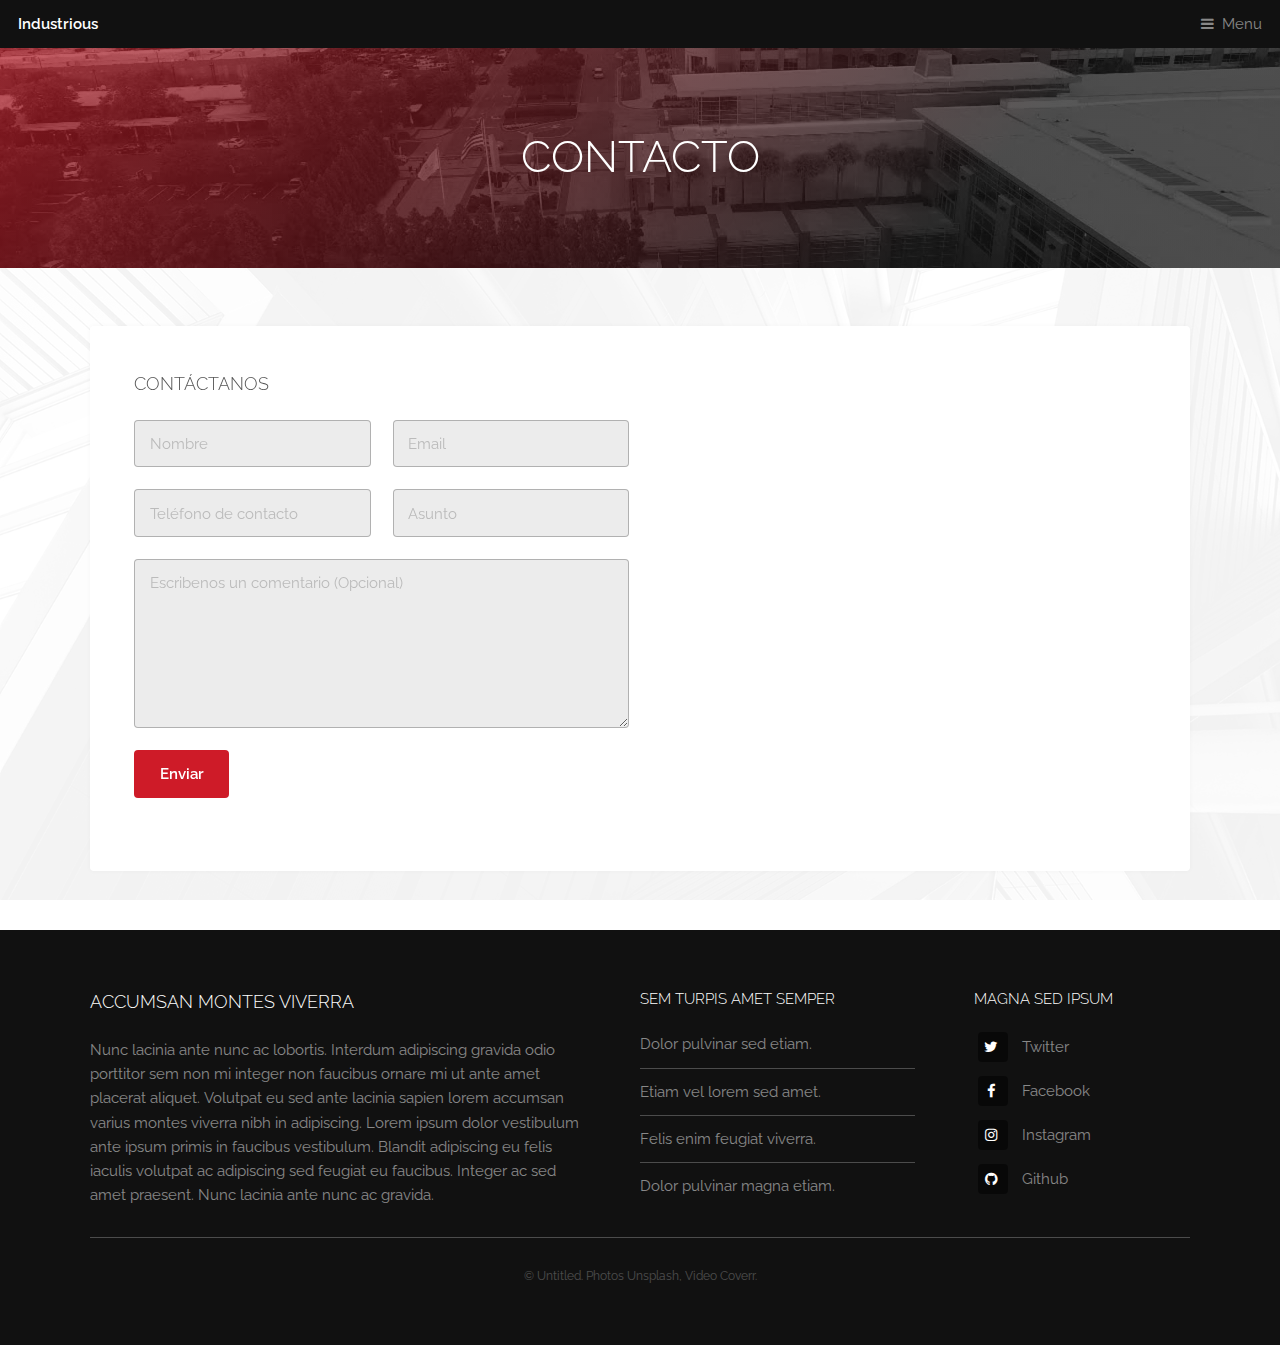
<file: elements.html>
<!DOCTYPE HTML>
<!--
	Industrious by TEMPLATED
	templated.co @templatedco
	Released for free under the Creative Commons Attribution 3.0 license (templated.co/license)
-->
<html>
	<head>
		<title>Elements - Industrious by TEMPLATED</title>
		<meta charset="utf-8" />
		<meta name="viewport" content="width=device-width, initial-scale=1, user-scalable=no" />
		<meta name="description" content="" />
		<meta name="keywords" content="" />
		<link rel="stylesheet" href="assets/css/main.css" />
	</head>
	<body class="is-preload">

		<!-- Header -->
			<header id="header">
				<a class="logo" href="index.html">Industrious</a>
				<nav>
					<a href="#menu">Menu</a>
				</nav>
			</header>

		<!-- Nav -->
			<nav id="menu">
				<ul class="links">
					<li><a href="index.html">Home</a></li>
					<li><a href="elements.html">Elements</a></li>
					<li><a href="generic.html">Generic</a></li>
				</ul>
			</nav>

		<!-- Heading -->
			<div id="heading" >
				<h1>Contacto</h1>
			</div>

		<!-- Main -->
			<section id="main" class="wrapper">
				<div class="inner">
					<div class="content">

					<!-- Elements -->
						<div class="row">
							<div class="col-6 col-12-medium">

							
								
								
									
							<div class="col-6 col-12-medium">

								

								<!-- Form -->
									<h3>Contáctanos</h3>
									<form method="post" action="#">
										<div class="row gtr-uniform">
											<div class="col-6 col-12-xsmall">
												<input type="text" name="name" id="name" value="" placeholder="Nombre" />
											</div>
											<div class="col-6 col-12-xsmall">
												<input type="email" name="email" id="email" value="" placeholder="Email" />
											</div>

											<div class="col-6 col-12-xsmall">
												<input type="tel" name="tel" id="phone" value="" placeholder="Teléfono de contacto" />
											</div>

											<div class="col-6 col-12-xsmall">
												<input type="text" name="asunto" id="Asunto" value="" placeholder="Asunto" />
											</div>
											
										
											<!-- Break -->
											<div class="col-12">
												<textarea name="textarea" id="textarea" placeholder="Escribenos un comentario (Opcional)" rows="6"></textarea>
											</div>
											<!-- Break -->
											<div class="col-12">
												<ul class="actions">
													<li><input type="submit" value="Enviar" class="primary" /></li>
												</ul>
											</div>
										</div>
									</form>

							
							</div>
						</div>
					</div>
				</div>
			</section>

		<!-- Footer -->
			<footer id="footer">
				<div class="inner">
					<div class="content">
						<section>
							<h3>Accumsan montes viverra</h3>
							<p>Nunc lacinia ante nunc ac lobortis. Interdum adipiscing gravida odio porttitor sem non mi integer non faucibus ornare mi ut ante amet placerat aliquet. Volutpat eu sed ante lacinia sapien lorem accumsan varius montes viverra nibh in adipiscing. Lorem ipsum dolor vestibulum ante ipsum primis in faucibus vestibulum. Blandit adipiscing eu felis iaculis volutpat ac adipiscing sed feugiat eu faucibus. Integer ac sed amet praesent. Nunc lacinia ante nunc ac gravida.</p>
						</section>
						<section>
							<h4>Sem turpis amet semper</h4>
							<ul class="alt">
								<li><a href="#">Dolor pulvinar sed etiam.</a></li>
								<li><a href="#">Etiam vel lorem sed amet.</a></li>
								<li><a href="#">Felis enim feugiat viverra.</a></li>
								<li><a href="#">Dolor pulvinar magna etiam.</a></li>
							</ul>
						</section>
						<section>
							<h4>Magna sed ipsum</h4>
							<ul class="plain">
								<li><a href="#"><i class="icon fa-twitter">&nbsp;</i>Twitter</a></li>
								<li><a href="#"><i class="icon fa-facebook">&nbsp;</i>Facebook</a></li>
								<li><a href="#"><i class="icon fa-instagram">&nbsp;</i>Instagram</a></li>
								<li><a href="#"><i class="icon fa-github">&nbsp;</i>Github</a></li>
							</ul>
						</section>
					</div>
					<div class="copyright">
						&copy; Untitled. Photos <a href="https://unsplash.co">Unsplash</a>, Video <a href="https://coverr.co">Coverr</a>.
					</div>
				</div>
			</footer>

		<!-- Scripts -->
			<script src="assets/js/jquery.min.js"></script>
			<script src="assets/js/browser.min.js"></script>
			<script src="assets/js/breakpoints.min.js"></script>
			<script src="assets/js/util.js"></script>
			<script src="assets/js/main.js"></script>

	</body>
</html>
</file>
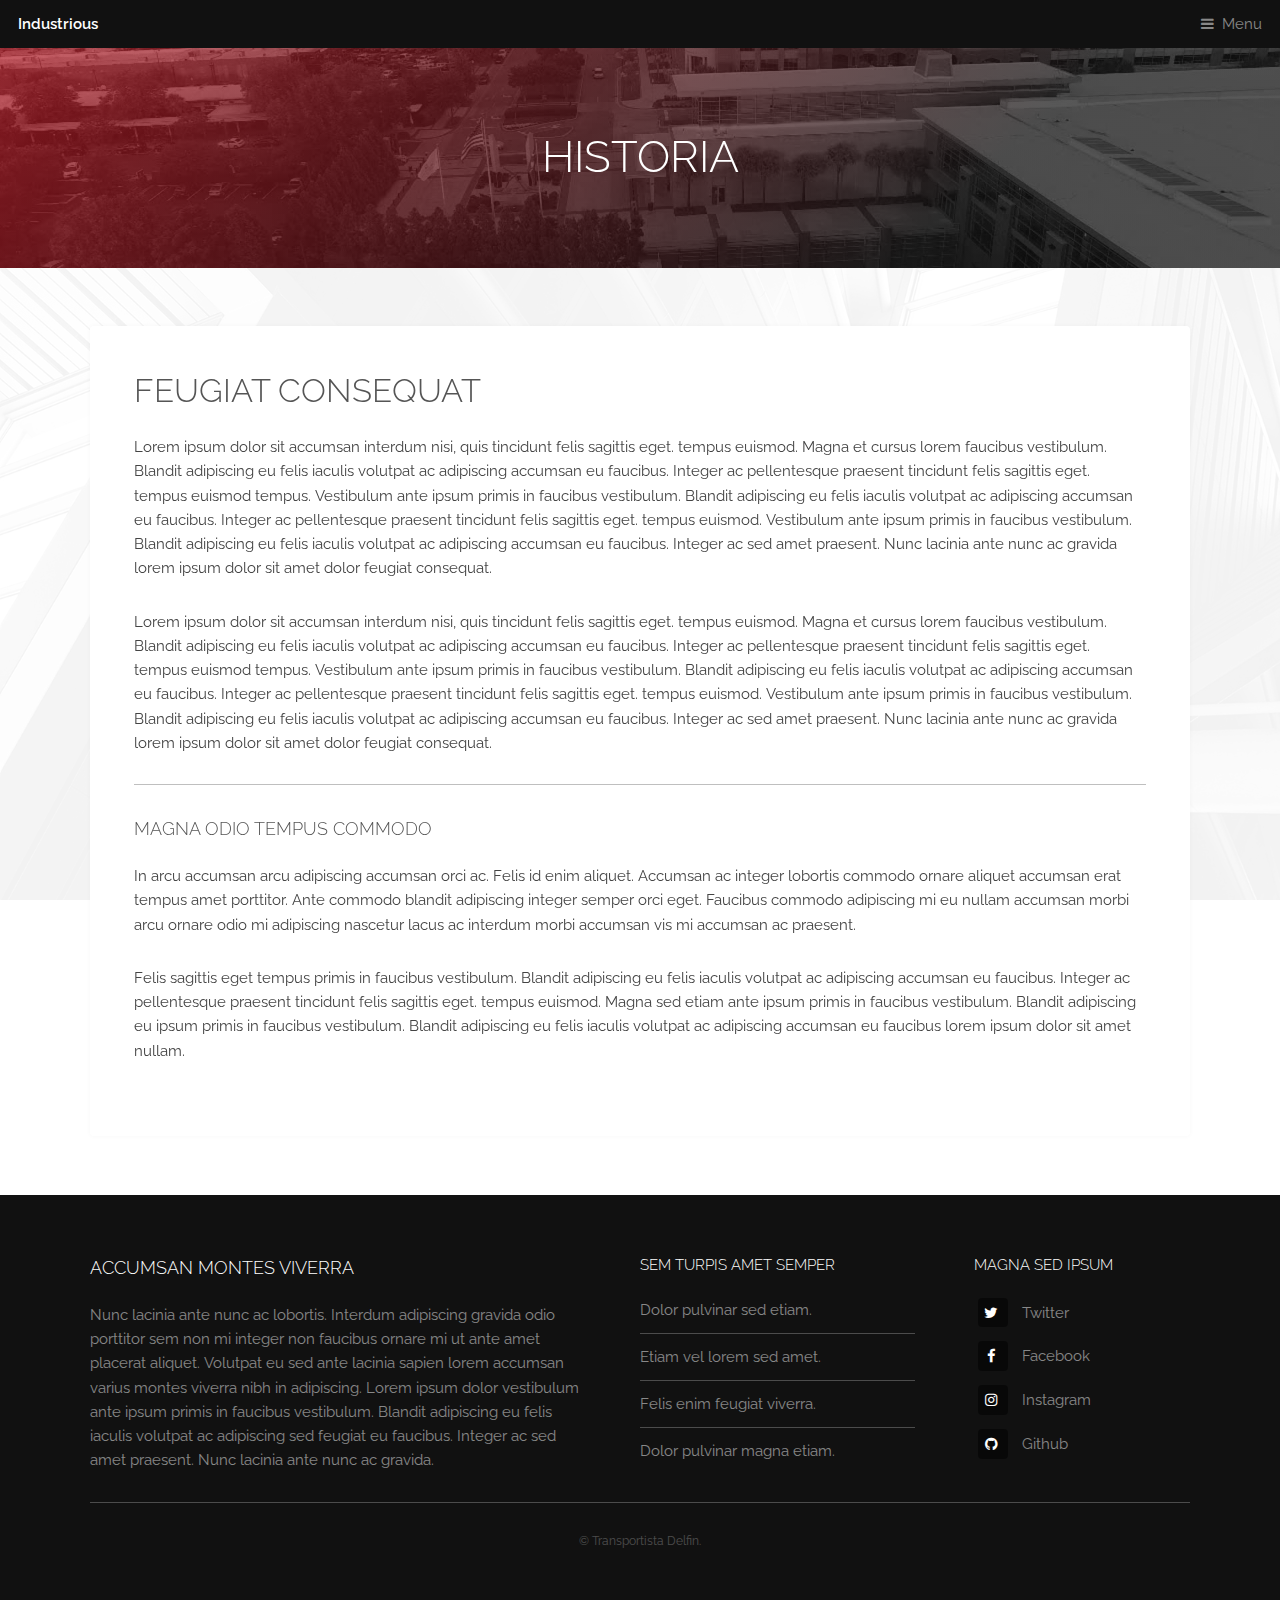
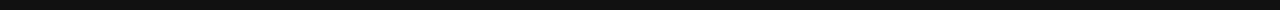
<file: generic.html>
<!DOCTYPE HTML>
<!--
	Industrious by TEMPLATED
	templated.co @templatedco
	Released for free under the Creative Commons Attribution 3.0 license (templated.co/license)
-->
<html>
	<head>
		<title>HISTORIA</title>
		<meta charset="utf-8" />
		<meta name="viewport" content="width=device-width, initial-scale=1, user-scalable=no" />
		<meta name="description" content="" />
		<meta name="keywords" content="" />
		<link rel="stylesheet" href="assets/css/main.css" />
	</head>
	<body class="is-preload">

		<!-- Header -->
			<header id="header">
				<a class="logo" href="index.html">Industrious</a>
				<nav>
					<a href="#menu">Menu</a>
				</nav>
			</header>

		<!-- Nav -->
			<nav id="menu">
				<ul class="links">
					<li><a href="index.html">Home</a></li>
					<li><a href="elements.html">Elements</a></li>
					<li><a href="generic.html">Generic</a></li>
				</ul>
			</nav>

		<!-- Heading -->
			<div id="heading" >
				<h1>HISTORIA</h1>
			</div>

		<!-- Main -->
			<section id="main" class="wrapper">
				<div class="inner">
					<div class="content">
						<header>
							<h2>Feugiat consequat</h2>
						</header>
						<p>Lorem ipsum dolor sit accumsan interdum nisi, quis tincidunt felis sagittis eget. tempus euismod. Magna et cursus lorem faucibus vestibulum. Blandit adipiscing eu felis iaculis volutpat ac adipiscing accumsan eu faucibus. Integer ac pellentesque praesent tincidunt felis sagittis eget. tempus euismod tempus. Vestibulum ante ipsum primis in faucibus vestibulum. Blandit adipiscing eu felis iaculis volutpat ac adipiscing accumsan eu faucibus. Integer ac pellentesque praesent tincidunt felis sagittis eget. tempus euismod. Vestibulum ante ipsum primis in faucibus vestibulum. Blandit adipiscing eu felis iaculis volutpat ac adipiscing accumsan eu faucibus. Integer ac sed amet praesent. Nunc lacinia ante nunc ac gravida lorem ipsum dolor sit amet dolor feugiat consequat. </p>
						<p>Lorem ipsum dolor sit accumsan interdum nisi, quis tincidunt felis sagittis eget. tempus euismod. Magna et cursus lorem faucibus vestibulum. Blandit adipiscing eu felis iaculis volutpat ac adipiscing accumsan eu faucibus. Integer ac pellentesque praesent tincidunt felis sagittis eget. tempus euismod tempus. Vestibulum ante ipsum primis in faucibus vestibulum. Blandit adipiscing eu felis iaculis volutpat ac adipiscing accumsan eu faucibus. Integer ac pellentesque praesent tincidunt felis sagittis eget. tempus euismod. Vestibulum ante ipsum primis in faucibus vestibulum. Blandit adipiscing eu felis iaculis volutpat ac adipiscing accumsan eu faucibus. Integer ac sed amet praesent. Nunc lacinia ante nunc ac gravida lorem ipsum dolor sit amet dolor feugiat consequat. </p>
						<hr />
						<h3>Magna odio tempus commodo</h3>
						<p>In arcu accumsan arcu adipiscing accumsan orci ac. Felis id enim aliquet. Accumsan ac integer lobortis commodo ornare aliquet accumsan erat tempus amet porttitor. Ante commodo blandit adipiscing integer semper orci eget. Faucibus commodo adipiscing mi eu nullam accumsan morbi arcu ornare odio mi adipiscing nascetur lacus ac interdum morbi accumsan vis mi accumsan ac praesent.</p>
						<p>Felis sagittis eget tempus primis in faucibus vestibulum. Blandit adipiscing eu felis iaculis volutpat ac adipiscing accumsan eu faucibus. Integer ac pellentesque praesent tincidunt felis sagittis eget. tempus euismod. Magna sed etiam ante ipsum primis in faucibus vestibulum. Blandit adipiscing eu ipsum primis in faucibus vestibulum. Blandit adipiscing eu felis iaculis volutpat ac adipiscing accumsan eu faucibus lorem ipsum dolor sit amet nullam.</p>
					</div>
				</div>
			</section>

		<!-- Footer -->
			<footer id="footer">
				<div class="inner">
					<div class="content">
						<section>
							<h3>Accumsan montes viverra</h3>
							<p>Nunc lacinia ante nunc ac lobortis. Interdum adipiscing gravida odio porttitor sem non mi integer non faucibus ornare mi ut ante amet placerat aliquet. Volutpat eu sed ante lacinia sapien lorem accumsan varius montes viverra nibh in adipiscing. Lorem ipsum dolor vestibulum ante ipsum primis in faucibus vestibulum. Blandit adipiscing eu felis iaculis volutpat ac adipiscing sed feugiat eu faucibus. Integer ac sed amet praesent. Nunc lacinia ante nunc ac gravida.</p>
						</section>
						<section>
							<h4>Sem turpis amet semper</h4>
							<ul class="alt">
								<li><a href="#">Dolor pulvinar sed etiam.</a></li>
								<li><a href="#">Etiam vel lorem sed amet.</a></li>
								<li><a href="#">Felis enim feugiat viverra.</a></li>
								<li><a href="#">Dolor pulvinar magna etiam.</a></li>
							</ul>
						</section>
						<section>
							<h4>Magna sed ipsum</h4>
							<ul class="plain">
								<li><a href="#"><i class="icon fa-twitter">&nbsp;</i>Twitter</a></li>
								<li><a href="#"><i class="icon fa-facebook">&nbsp;</i>Facebook</a></li>
								<li><a href="#"><i class="icon fa-instagram">&nbsp;</i>Instagram</a></li>
								<li><a href="#"><i class="icon fa-github">&nbsp;</i>Github</a></li>
							</ul>
						</section>
					</div>
					<div class="copyright">
						&copy; Transportista Delfin</a>.
					</div>
				</div>
			</footer>

		<!-- Scripts -->
			<script src="assets/js/jquery.min.js"></script>
			<script src="assets/js/browser.min.js"></script>
			<script src="assets/js/breakpoints.min.js"></script>
			<script src="assets/js/util.js"></script>
			<script src="assets/js/main.js"></script>

	</body>
</html>
</file>
<file: assets/css/main.css>
@import url(font-awesome.min.css);
@import url("https://fonts.googleapis.com/css?family=Raleway:200,300,400,500,600");
/*
	Industrious by TEMPLATED
	templated.co @templatedco
	Released for free under the Creative Commons Attribution 3.0 license (templated.co/license)
*/
/* Basic */
@-ms-viewport {
  width: device-width; }
body {
  -ms-overflow-style: scrollbar; }

@media screen and (max-width: 480px) {
  html, body {
    min-width: 320px; } }
html {
  box-sizing: border-box; }

*, *:before, *:after {
  box-sizing: inherit; }
  * {
    box-sizing: border-box;
  }
  
  @-webkit-keyframes ticker {
    0% {
      -webkit-transform: translate3d(0, 0, 0);
      transform: translate3d(0, 0, 0);
      visibility: visible;
    }
    100% {
      -webkit-transform: translate3d(-100%, 0, 0);
      transform: translate3d(-100%, 0, 0);
    }
  }
  @keyframes ticker {
    0% {
      -webkit-transform: translate3d(0, 0, 0);
      transform: translate3d(0, 0, 0);
      visibility: visible;
    }
    100% {
      -webkit-transform: translate3d(-100%, 0, 0);
      transform: translate3d(-100%, 0, 0);
    }
  }
  .ticker-wrap {
    position: sticky;
    bottom: 0;
    width: 100%;
    overflow: hidden;
    height: 4rem;
    background-color: rgba(0, 0, 0, 0.9);
    padding-left: 100%;
    box-sizing: content-box;
  }
  .ticker-wrap .ticker {
    display: inline-block;
    height: 4rem;
    line-height: 4rem;
    white-space: nowrap;
    padding-right: 100%;
    box-sizing: content-box;
    -webkit-animation-iteration-count: infinite;
    animation-iteration-count: infinite;
    -webkit-animation-timing-function: linear;
    animation-timing-function: linear;
    -webkit-animation-name: ticker;
    animation-name: ticker;
    -webkit-animation-duration: 30s;
    animation-duration: 30s;
  }
  .ticker-wrap .ticker__item {
    display: inline-block;
    padding: 0 2rem;
    font-size: 1rem;
    color: white;
  }
 
  
 
  
body {
  background: #ffffff; }
  body.is-preload *, body.is-preload *:before, body.is-preload *:after {
    -moz-animation: none !important;
    -webkit-animation: none !important;
    -ms-animation: none !important;
    animation: none !important;
    -moz-transition: none !important;
    -webkit-transition: none !important;
    -ms-transition: none !important;
    transition: none !important; }

html, body, div, span, applet, object,
iframe, h1, h2, h3, h4, h5, h6, p, blockquote,
pre, a, abbr, acronym, address, big, cite,
code, del, dfn, em, img, ins, kbd, q, s, samp,
small, strike, strong, sub, sup, tt, var, b,
u, i, center, dl, dt, dd, ol, ul, li, fieldset,
form, label, legend, table, caption, tbody,
tfoot, thead, tr, th, td, article, aside,
canvas, details, embed, figure, figcaption,
footer, header, hgroup, menu, nav, output, ruby,
section, summary, time, mark, audio, video {
  margin: 0;
  padding: 0;
  border: 0;
  font-size: 100%;
  font: inherit;
  vertical-align: baseline; }

article, aside, details, figcaption, figure,
footer, header, hgroup, menu, nav, section {
  display: block; }

body {
  line-height: 1; }

ol, ul {
  list-style: none; }

blockquote, q {
  quotes: none; }
  blockquote:before, blockquote:after, q:before, q:after {
    content: '';
    content: none; }

table {
  border-collapse: collapse;
  border-spacing: 0; }

body {
  -webkit-text-size-adjust: none; }

mark {
  background-color: transparent;
  color: inherit; }

input::-moz-focus-inner {
  border: 0;
  padding: 0; }

input, select, textarea {
  -moz-appearance: none;
  -webkit-appearance: none;
  -ms-appearance: none;
  appearance: none; }

/* Typography */
html {
  font-size: 13pt; }
  @media screen and (max-width: 1680px) {
    html {
      font-size: 11pt; } }
  @media screen and (max-width: 980px) {
    html {
      font-size: 12pt; } }
  @media screen and (max-width: 480px) {
    html {
      font-size: 11pt; } }

body {
  background-color: #ffffff;
  color: #444444; }

body, input, select, textarea {
  font-family: "Raleway", Arial, Helvetica, sans-serif;
  font-weight: 400;
  font-size: 1rem;
  line-height: 1.65; }

a {
  -moz-transition: color 0.2s ease-in-out;
  -webkit-transition: color 0.2s ease-in-out;
  -ms-transition: color 0.2s ease-in-out;
  transition: color 0.2s ease-in-out;
  text-decoration: underline; }
  a:hover {
    text-decoration: none; }

strong, b {
  font-weight: 600; }

em, i {
  font-style: italic; }

p {
  margin: 0 0 2rem 0; }

header.special {
  text-align: center;
  margin-bottom: 4rem; }
  header.special p {
    max-width: 75%;
    margin-left: auto;
    margin-right: auto; }

h1, h2, h3, h4, h5, h6 {
  font-weight: 300;
  line-height: 1.5;
  text-transform: uppercase;
  margin: 0 0 1.5rem 0; }
  h1 a, h2 a, h3 a, h4 a, h5 a, h6 a {
    color: inherit;
    text-decoration: none; }

h1 {
  font-size: 3rem;
  line-height: 1.2; }

h2 {
  font-size: 2.25rem;
  line-height: 1.3; }

h3 {
  font-size: 1.25rem; }

h4 {
  font-size: 1rem; }

h5 {
  font-size: 0.9rem; }

h6 {
  font-size: 0.7rem; }

@media screen and (max-width: 736px) {
  h1 {
    font-size: 2.75rem;
    line-height: 1.3; }

  h2 {
    font-size: 1.75rem;
    line-height: 1.5; }

  h3 {
    font-size: 1.25rem; } }
sub {
  font-size: 0.8rem;
  position: relative;
  top: 0.5rem; }

sup {
  font-size: 0.8rem;
  position: relative;
  top: -0.5rem; }

blockquote {
  border-left: solid 0.5rem;
  font-style: italic;
  margin: 0 0 2rem 0;
  padding: 1rem 0 1rem 2rem; }

code {
  border-radius: 4px;
  border: solid 1px;
  font-family: "Courier New", monospace;
  font-size: 0.9rem;
  margin: 0 0.25rem;
  padding: 0.25rem 0.65rem; }

pre {
  -webkit-overflow-scrolling: touch;
  font-family: "Courier New", monospace;
  font-size: 0.9rem;
  margin: 0 0 2rem 0; }
  pre code {
    display: block;
    line-height: 1.75;
    padding: 1rem 1.5rem;
    overflow-x: auto; }

hr {
  border: 0;
  border-bottom: solid 1px;
  margin: 2rem 0; }
  hr.major {
    margin: 4rem 0; }

input, select, textarea {
  color: #555555; }

a {
  color: #ce1b28; }

strong, b {
  color: #555555; }

h1, h2, h3, h4, h5, h6 {
  color: #555555; }

blockquote {
  border-left-color: rgba(0, 0, 0, 0.25); }

code {
  background: rgba(0, 0, 0, 0.075);
  border-color: rgba(0, 0, 0, 0.25); }

hr {
  border-bottom-color: rgba(0, 0, 0, 0.25); }

/* Inner */
.inner {
  margin: 0 auto;
  width: 75rem;
  max-width: calc(100% - 6rem); }
  @media screen and (max-width: 480px) {
    .inner {
      max-width: calc(100% - 3rem); } }

/* Button */
input[type="submit"],
input[type="reset"],
input[type="button"],
button,
.button {
  -moz-appearance: none;
  -webkit-appearance: none;
  -ms-appearance: none;
  appearance: none;
  -moz-transition: background-color 0.2s ease-in-out, box-shadow 0.2s ease-in-out, color 0.2s ease-in-out;
  -webkit-transition: background-color 0.2s ease-in-out, box-shadow 0.2s ease-in-out, color 0.2s ease-in-out;
  -ms-transition: background-color 0.2s ease-in-out, box-shadow 0.2s ease-in-out, color 0.2s ease-in-out;
  transition: background-color 0.2s ease-in-out, box-shadow 0.2s ease-in-out, color 0.2s ease-in-out;
  border: 0;
  border-radius: 4px;
  cursor: pointer;
  display: inline-block;
  font-weight: 600;
  height: 3.25rem;
  line-height: 3.25rem;
  padding: 0 1.75rem;
  text-align: center;
  text-decoration: none;
  white-space: nowrap; }
  input[type="submit"].small,
  input[type="reset"].small,
  input[type="button"].small,
  button.small,
  .button.small {
    font-size: 0.8rem;
    height: 2.4375rem;
    line-height: 2.4375rem;
    padding: 0 1.25rem; }
  input[type="submit"].large,
  input[type="reset"].large,
  input[type="button"].large,
  button.large,
  .button.large {
    font-size: 1.35rem;
    height: 4.0625rem;
    line-height: 4.0625rem;
    padding: 0 2rem; }
  input[type="submit"].wide,
  input[type="reset"].wide,
  input[type="button"].wide,
  button.wide,
  .button.wide {
    min-width: 13rem; }
  input[type="submit"].icon:before,
  input[type="reset"].icon:before,
  input[type="button"].icon:before,
  button.icon:before,
  .button.icon:before {
    margin-right: 0.5rem; }
  input[type="submit"].fit,
  input[type="reset"].fit,
  input[type="button"].fit,
  button.fit,
  .button.fit {
    width: 100%; }
  input[type="submit"].disabled, input[type="submit"]:disabled,
  input[type="reset"].disabled,
  input[type="reset"]:disabled,
  input[type="button"].disabled,
  input[type="button"]:disabled,
  button.disabled,
  button:disabled,
  .button.disabled,
  .button:disabled {
    pointer-events: none;
    opacity: 0.25; }

input[type="submit"],
input[type="reset"],
input[type="button"],
button,
.button {
  background-color: transparent;
  box-shadow: inset 0 0 0 1px #555555;
  color: #555555 !important; }
  input[type="submit"]:hover,
  input[type="reset"]:hover,
  input[type="button"]:hover,
  button:hover,
  .button:hover {
    box-shadow: inset 0 0 0 1px #ce1b28;
    color: #ce1b28 !important; }
    input[type="submit"]:hover:active,
    input[type="reset"]:hover:active,
    input[type="button"]:hover:active,
    button:hover:active,
    .button:hover:active {
      background-color: rgba(206, 27, 40, 0.25); }
  input[type="submit"].primary,
  input[type="reset"].primary,
  input[type="button"].primary,
  button.primary,
  .button.primary {
    box-shadow: none;
    background-color: #ce1b28;
    color: #ffffff !important; }
    input[type="submit"].primary:hover,
    input[type="reset"].primary:hover,
    input[type="button"].primary:hover,
    button.primary:hover,
    .button.primary:hover {
      background-color: #e2212f;
      box-shadow: none; }
      input[type="submit"].primary:hover:active,
      input[type="reset"].primary:hover:active,
      input[type="button"].primary:hover:active,
      button.primary:hover:active,
      .button.primary:hover:active {
        background-color: #b71824; }

/* Form */
form {
  margin: 0 0 2rem 0; }

input[type="text"],
input[type="password"],
input[type="email"],
input[type="tel"],
input[type="search"],
input[type="url"],
select,
textarea {
  -moz-appearance: none;
  -webkit-appearance: none;
  -ms-appearance: none;
  appearance: none;
  border-radius: 4px;
  border: none;
  border: solid 1px;
  color: inherit;
  display: block;
  outline: 0;
  padding: 0 1rem;
  text-decoration: none;
  width: 100%; }
  input[type="text"]:invalid,
  input[type="password"]:invalid,
  input[type="email"]:invalid,
  input[type="tel"]:invalid,
  input[type="search"]:invalid,
  input[type="url"]:invalid,
  select:invalid,
  textarea:invalid {
    box-shadow: none; }

label {
  display: block;
  font-size: 1rem;
  font-weight: 600;
  margin: 0 0 1rem 0; }

input[type="text"],
input[type="password"],
input[type="email"],
input[type="tel"],
input[type="search"],
input[type="url"] {
  height: 3.25rem; }

select {
  background-size: 1.25rem;
  background-repeat: no-repeat;
  background-position: calc(100% - 1rem) center;
  height: 3.25rem;
  padding-right: 3.25rem;
  text-overflow: ellipsis; }
  select:focus::-ms-value {
    background-color: transparent; }
  select::-ms-expand {
    display: none; }

textarea {
  padding: 0.75rem 1rem; }

input[type="checkbox"],
input[type="radio"] {
  -moz-appearance: none;
  -webkit-appearance: none;
  -ms-appearance: none;
  appearance: none;
  display: block;
  float: left;
  margin-right: -2rem;
  opacity: 0;
  width: 1rem;
  z-index: -1; }
  input[type="checkbox"] + label,
  input[type="radio"] + label {
    text-decoration: none;
    cursor: pointer;
    display: inline-block;
    font-size: 1rem;
    font-weight: 400;
    padding-left: 2.825rem;
    padding-right: 0.875rem;
    position: relative; }
    input[type="checkbox"] + label:before,
    input[type="radio"] + label:before {
      -moz-osx-font-smoothing: grayscale;
      -webkit-font-smoothing: antialiased;
      font-family: FontAwesome;
      font-style: normal;
      font-weight: normal;
      text-transform: none !important; }
    input[type="checkbox"] + label:before,
    input[type="radio"] + label:before {
      border-radius: 4px;
      border: solid 1px;
      content: '';
      display: inline-block;
      height: 1.95rem;
      left: 0;
      line-height: 1.86875rem;
      position: absolute;
      text-align: center;
      top: -0.1625rem;
      width: 1.95rem; }
  input[type="checkbox"]:checked + label:before,
  input[type="radio"]:checked + label:before {
    content: '\f00c'; }

input[type="checkbox"] + label:before {
  border-radius: 4px; }

input[type="radio"] + label:before {
  border-radius: 100%; }

::-webkit-input-placeholder {
  opacity: 1.0; }

:-moz-placeholder {
  opacity: 1.0; }

::-moz-placeholder {
  opacity: 1.0; }

:-ms-input-placeholder {
  opacity: 1.0; }

label {
  color: #555555; }

input[type="text"],
input[type="password"],
input[type="email"],
input[type="tel"],
input[type="search"],
input[type="url"],
select,
textarea {
  background-color: rgba(0, 0, 0, 0.075);
  border-color: rgba(0, 0, 0, 0.25); }
  input[type="text"]:focus,
  input[type="password"]:focus,
  input[type="email"]:focus,
  input[type="tel"]:focus,
  input[type="search"]:focus,
  input[type="url"]:focus,
  select:focus,
  textarea:focus {
    border-color: #ce1b28;
    box-shadow: 0 0 0 1px #ce1b28; }

select {
  background-image: url("data:image/svg+xml;charset=utf8,%3Csvg xmlns='http://www.w3.org/2000/svg' width='40' height='40' preserveAspectRatio='none' viewBox='0 0 40 40'%3E%3Cpath d='M9.4,12.3l10.4,10.4l10.4-10.4c0.2-0.2,0.5-0.4,0.9-0.4c0.3,0,0.6,0.1,0.9,0.4l3.3,3.3c0.2,0.2,0.4,0.5,0.4,0.9 c0,0.4-0.1,0.6-0.4,0.9L20.7,31.9c-0.2,0.2-0.5,0.4-0.9,0.4c-0.3,0-0.6-0.1-0.9-0.4L4.3,17.3c-0.2-0.2-0.4-0.5-0.4-0.9 c0-0.4,0.1-0.6,0.4-0.9l3.3-3.3c0.2-0.2,0.5-0.4,0.9-0.4S9.1,12.1,9.4,12.3z' fill='rgba(0, 0, 0, 0.25)' /%3E%3C/svg%3E"); }
  select option {
    color: #444444;
    background-color: #ffffff; }

input[type="checkbox"] + label,
input[type="radio"] + label {
  color: #444444; }
  input[type="checkbox"] + label:before,
  input[type="radio"] + label:before {
    background: rgba(0, 0, 0, 0.075);
    border-color: rgba(0, 0, 0, 0.25); }
input[type="checkbox"]:checked + label:before,
input[type="radio"]:checked + label:before {
  background-color: #ce1b28;
  border-color: #ce1b28;
  color: #ffffff; }
input[type="checkbox"]:focus + label:before,
input[type="radio"]:focus + label:before {
  border-color: #ce1b28;
  box-shadow: 0 0 0 1px #ce1b28; }

::-webkit-input-placeholder {
  color: #bbbbbb !important; }

:-moz-placeholder {
  color: #bbbbbb !important; }

::-moz-placeholder {
  color: #bbbbbb !important; }

:-ms-input-placeholder {
  color: #bbbbbb !important; }

/* List */
ol {
  list-style: decimal;
  margin: 0 0 2rem 0;
  padding-left: 1.25rem; }
  ol li {
    padding-left: 0.25rem; }

ul {
  list-style: disc;
  margin: 0 0 2rem 0;
  padding-left: 1rem; }
  ul li {
    padding-left: 0.325rem; }
  ul.plain {
    list-style: none;
    padding-left: 0; }
    ul.plain li {
      margin-bottom: 1rem; }
      ul.plain li .icon {
        border-radius: 4px;
        color: #ffffff;
        display: inline-block;
        margin-right: 1rem;
        text-align: center;
        width: 2rem;
        height: 2rem;
        line-height: 2rem;
        background: rgba(0, 0, 0, 0.5); }
  ul.alt {
    list-style: none;
    padding-left: 0; }
    ul.alt li {
      border-top: solid 1px;
      padding: 0.75rem 0; }
      ul.alt li:first-child {
        border-top: 0;
        padding-top: 0; }
      ul.alt li:last-child {
        padding-bottom: 0; }

dl {
  margin: 0 0 2rem 0; }
  dl dt {
    display: block;
    font-weight: 600;
    margin: 0 0 1rem 0; }
  dl dd {
    margin-left: 1.5rem; }

ul.alt li {
  border-top-color: rgba(0, 0, 0, 0.25); }

/* Table */
.table-wrapper {
  -webkit-overflow-scrolling: touch;
  overflow-x: auto; }

table {
  margin: 0 0 2rem 0;
  width: 100%; }
  table tbody tr {
    border: solid 1px;
    border-left: 0;
    border-right: 0; }
  table td {
    padding: 0.75rem 0.75rem; }
  table th {
    font-size: 0.9rem;
    font-weight: 600;
    padding: 0 0.75rem 0.75rem 0.75rem;
    text-align: left; }
  table thead {
    border-bottom: solid 2px; }
  table tfoot {
    border-top: solid 2px; }
  table.alt {
    border-collapse: separate; }
    table.alt tbody tr td {
      border: solid 1px;
      border-left-width: 0;
      border-top-width: 0; }
      table.alt tbody tr td:first-child {
        border-left-width: 1px; }
    table.alt tbody tr:first-child td {
      border-top-width: 1px; }
    table.alt thead {
      border-bottom: 0; }
    table.alt tfoot {
      border-top: 0; }

table tbody tr {
  border-color: rgba(0, 0, 0, 0.25); }
  table tbody tr:nth-child(2n + 1) {
    background-color: rgba(0, 0, 0, 0.075); }
table th {
  color: #555555; }
table thead {
  border-bottom-color: rgba(0, 0, 0, 0.25); }
table tfoot {
  border-top-color: rgba(0, 0, 0, 0.25); }
table.alt tbody tr td {
  border-color: rgba(0, 0, 0, 0.25); }

/* Highlights */
.highlights {
  width: 100%;
  margin: 2.5rem 0;
  display: -moz-flex;
  display: -webkit-flex;
  display: -ms-flex;
  display: flex;
  -moz-flex-wrap: wrap;
  -webkit-flex-wrap: wrap;
  -ms-flex-wrap: wrap;
  flex-wrap: wrap;
  -moz-align-items: -moz-stretch;
  -webkit-align-items: -webkit-stretch;
  -ms-align-items: -ms-stretch;
  align-items: stretch; }
  .highlights > * {
    -moz-flex-shrink: 1;
    -webkit-flex-shrink: 1;
    -ms-flex-shrink: 1;
    flex-shrink: 1;
    -moz-flex-grow: 0;
    -webkit-flex-grow: 0;
    -ms-flex-grow: 0;
    flex-grow: 0; }
  .highlights > * {
    width: 33.3333333333%; }
  .highlights > * {
    padding: 1.5rem;
    width: calc(33.3333333333% + 1rem); }
  .highlights > :nth-child(-n + 3) {
    padding-top: 0; }
  .highlights > :nth-last-child(-n + 3) {
    padding-bottom: 0; }
  .highlights > :nth-child(3n + 1) {
    padding-left: 0; }
  .highlights > :nth-child(3n) {
    padding-right: 0; }
  .highlights > :nth-child(3n + 1),
  .highlights > :nth-child(3n) {
    width: calc(33.3333333333% + -0.5rem); }
  .highlights .content {
    border-radius: 4px;
    height: 100%;
    padding: 3rem;
    text-align: center; }
    .highlights .content .icon {
      font-size: 5rem; }
  .highlights > div > :last-child {
    margin-bottom: 0; }
  @media screen and (max-width: 980px) {
    .highlights > * {
      width: 50%; }
    .highlights > * {
      padding: 1rem;
      width: calc(33.3333333333% + 0.6666666667rem); }
    .highlights > :nth-child(-n + 3) {
      padding-top: 1rem; }
    .highlights > :nth-last-child(-n + 3) {
      padding-bottom: 1rem; }
    .highlights > :nth-child(3n + 1) {
      padding-left: 1rem; }
    .highlights > :nth-child(3n) {
      padding-right: 1rem; }
    .highlights > :nth-child(3n + 1),
    .highlights > :nth-child(3n) {
      padding: 1rem;
      width: calc(50% + 1rem); }
    .highlights > * {
      padding: 1rem;
      width: calc(50% + 1rem); }
    .highlights > :nth-child(-n + 2) {
      padding-top: 0; }
    .highlights > :nth-last-child(-n + 2) {
      padding-bottom: 0; }
    .highlights > :nth-child(2n + 1) {
      padding-left: 0; }
    .highlights > :nth-child(2n) {
      padding-right: 0; }
    .highlights > :nth-child(2n + 1),
    .highlights > :nth-child(2n) {
      width: calc(50% + 0rem); }
    .highlights .content {
      padding: 2rem; } }
  @media screen and (max-width: 736px) {
    .highlights > * {
      width: 100%; }
    .highlights > * {
      padding: 1rem;
      width: calc(33.3333333333% + 0.6666666667rem); }
    .highlights > :nth-child(-n + 3) {
      padding-top: 1rem; }
    .highlights > :nth-last-child(-n + 3) {
      padding-bottom: 1rem; }
    .highlights > :nth-child(3n + 1) {
      padding-left: 1rem; }
    .highlights > :nth-child(3n) {
      padding-right: 1rem; }
    .highlights > :nth-child(3n + 1),
    .highlights > :nth-child(3n) {
      padding: 1rem;
      width: calc(100% + 2rem); }
    .highlights > * {
      padding: 1rem;
      width: calc(50% + 1rem); }
    .highlights > :nth-child(-n + 2) {
      padding-top: 1rem; }
    .highlights > :nth-last-child(-n + 2) {
      padding-bottom: 1rem; }
    .highlights > :nth-child(2n + 1) {
      padding-left: 1rem; }
    .highlights > :nth-child(2n) {
      padding-right: 1rem; }
    .highlights > :nth-child(2n + 1),
    .highlights > :nth-child(2n) {
      padding: 1rem;
      width: calc(100% + 2rem); }
    .highlights > * {
      padding: 1rem;
      width: calc(100% + 2rem); }
    .highlights > :nth-child(-n + 1) {
      padding-top: 0; }
    .highlights > :nth-last-child(-n + 1) {
      padding-bottom: 0; }
    .highlights > :nth-child(1n + 1) {
      padding-left: 0; }
    .highlights > :nth-child(1n) {
      padding-right: 0; }
    .highlights > :nth-child(1n + 1),
    .highlights > :nth-child(1n) {
      width: calc(100% + 1rem); } }

.highlights .content {
  background: #ffffff;
  box-shadow: 0px 0px 4px 1px rgba(0, 0, 0, 0.025); }

/* Testimonials */
.testimonials {
  margin: 2.5rem 0;
  width: 100%;
  display: -moz-flex;
  display: -webkit-flex;
  display: -ms-flex;
  display: flex;
  -moz-flex-wrap: wrap;
  -webkit-flex-wrap: wrap;
  -ms-flex-wrap: wrap;
  flex-wrap: wrap;
  -moz-align-items: -moz-stretch;
  -webkit-align-items: -webkit-stretch;
  -ms-align-items: -ms-stretch;
  align-items: stretch; }
  .testimonials > * {
    -moz-flex-shrink: 1;
    -webkit-flex-shrink: 1;
    -ms-flex-shrink: 1;
    flex-shrink: 1;
    -moz-flex-grow: 0;
    -webkit-flex-grow: 0;
    -ms-flex-grow: 0;
    flex-grow: 0; }
  .testimonials > * {
    width: 33.3333333333%; }
  .testimonials > * {
    padding: 1.5rem;
    width: calc(33.3333333333% + 1rem); }
  .testimonials > :nth-child(-n + 3) {
    padding-top: 0; }
  .testimonials > :nth-last-child(-n + 3) {
    padding-bottom: 0; }
  .testimonials > :nth-child(3n + 1) {
    padding-left: 0; }
  .testimonials > :nth-child(3n) {
    padding-right: 0; }
  .testimonials > :nth-child(3n + 1),
  .testimonials > :nth-child(3n) {
    width: calc(33.3333333333% + -0.5rem); }
  .testimonials .content {
    border-radius: 4px;
    height: 100%;
    padding: 3rem; }
    .testimonials .content .author {
      display: -moz-flex;
      display: -webkit-flex;
      display: -ms-flex;
      display: flex;
      -moz-align-items: center;
      -webkit-align-items: center;
      -ms-align-items: center;
      align-items: center; }
      .testimonials .content .author blockquote {
        margin: 0; }
      .testimonials .content .author .image {
        margin-right: 2rem;
        width: 20%; }
        .testimonials .content .author .image img {
          border-radius: 100%;
          max-width: 100%; }
    .testimonials .content .credit {
      font-size: 0.75rem; }
    .testimonials .content p:last-child {
      margin: 0; }
  .testimonials > div > :last-child {
    margin-bottom: 0; }
  @media screen and (max-width: 980px) {
    .testimonials > * {
      width: 50%; }
    .testimonials > * {
      padding: 1rem;
      width: calc(33.3333333333% + 0.6666666667rem); }
    .testimonials > :nth-child(-n + 3) {
      padding-top: 1rem; }
    .testimonials > :nth-last-child(-n + 3) {
      padding-bottom: 1rem; }
    .testimonials > :nth-child(3n + 1) {
      padding-left: 1rem; }
    .testimonials > :nth-child(3n) {
      padding-right: 1rem; }
    .testimonials > :nth-child(3n + 1),
    .testimonials > :nth-child(3n) {
      padding: 1rem;
      width: calc(50% + 1rem); }
    .testimonials > * {
      padding: 1rem;
      width: calc(50% + 1rem); }
    .testimonials > :nth-child(-n + 2) {
      padding-top: 0; }
    .testimonials > :nth-last-child(-n + 2) {
      padding-bottom: 0; }
    .testimonials > :nth-child(2n + 1) {
      padding-left: 0; }
    .testimonials > :nth-child(2n) {
      padding-right: 0; }
    .testimonials > :nth-child(2n + 1),
    .testimonials > :nth-child(2n) {
      width: calc(50% + 0rem); }
    .testimonials .content {
      padding: 2rem; } }
  @media screen and (max-width: 736px) {
    .testimonials > * {
      width: 100%; }
    .testimonials > * {
      padding: 1rem;
      width: calc(33.3333333333% + 0.6666666667rem); }
    .testimonials > :nth-child(-n + 3) {
      padding-top: 1rem; }
    .testimonials > :nth-last-child(-n + 3) {
      padding-bottom: 1rem; }
    .testimonials > :nth-child(3n + 1) {
      padding-left: 1rem; }
    .testimonials > :nth-child(3n) {
      padding-right: 1rem; }
    .testimonials > :nth-child(3n + 1),
    .testimonials > :nth-child(3n) {
      padding: 1rem;
      width: calc(100% + 2rem); }
    .testimonials > * {
      padding: 1rem;
      width: calc(50% + 1rem); }
    .testimonials > :nth-child(-n + 2) {
      padding-top: 1rem; }
    .testimonials > :nth-last-child(-n + 2) {
      padding-bottom: 1rem; }
    .testimonials > :nth-child(2n + 1) {
      padding-left: 1rem; }
    .testimonials > :nth-child(2n) {
      padding-right: 1rem; }
    .testimonials > :nth-child(2n + 1),
    .testimonials > :nth-child(2n) {
      padding: 1rem;
      width: calc(100% + 2rem); }
    .testimonials > * {
      padding: 1rem;
      width: calc(100% + 2rem); }
    .testimonials > :nth-child(-n + 1) {
      padding-top: 0; }
    .testimonials > :nth-last-child(-n + 1) {
      padding-bottom: 0; }
    .testimonials > :nth-child(1n + 1) {
      padding-left: 0; }
    .testimonials > :nth-child(1n) {
      padding-right: 0; }
    .testimonials > :nth-child(1n + 1),
    .testimonials > :nth-child(1n) {
      width: calc(100% + 1rem); } }

.testimonials .content {
  background: #ffffff;
  box-shadow: 0px 0px 4px 1px rgba(0, 0, 0, 0.025); }
  .testimonials .content .credit strong {
    color: #ce1b28; }

/* Actions */
ul.actions {
  display: -moz-flex;
  display: -webkit-flex;
  display: -ms-flex;
  display: flex;
  cursor: default;
  list-style: none;
  margin-left: -1rem;
  padding-left: 0; }
  ul.actions li {
    padding: 0 0 0 1rem;
    vertical-align: middle; }
  ul.actions.special {
    -moz-justify-content: center;
    -webkit-justify-content: center;
    -ms-justify-content: center;
    justify-content: center;
    width: calc(100% + 1rem); }
  ul.actions.stacked {
    -moz-flex-direction: column;
    -webkit-flex-direction: column;
    -ms-flex-direction: column;
    flex-direction: column;
    margin-left: 0; }
    ul.actions.stacked li {
      padding: 1.3rem 0 0 0; }
      ul.actions.stacked li:first-child {
        padding-top: 0; }
  ul.actions.fit {
    width: calc(100% + 1rem); }
    ul.actions.fit li {
      -moz-flex-grow: 1;
      -webkit-flex-grow: 1;
      -ms-flex-grow: 1;
      flex-grow: 1;
      -moz-flex-shrink: 1;
      -webkit-flex-shrink: 1;
      -ms-flex-shrink: 1;
      flex-shrink: 1;
      width: 100%; }
      ul.actions.fit li > * {
        width: 100%; }
    ul.actions.fit.stacked {
      width: 100%; }
  @media screen and (max-width: 480px) {
    ul.actions:not(.fixed) {
      -moz-flex-direction: column;
      -webkit-flex-direction: column;
      -ms-flex-direction: column;
      flex-direction: column;
      margin-left: 0;
      width: 100% !important; }
      ul.actions:not(.fixed) li {
        -moz-flex-grow: 1;
        -webkit-flex-grow: 1;
        -ms-flex-grow: 1;
        flex-grow: 1;
        -moz-flex-shrink: 1;
        -webkit-flex-shrink: 1;
        -ms-flex-shrink: 1;
        flex-shrink: 1;
        padding: 1rem 0 0 0;
        text-align: center;
        width: 100%; }
        ul.actions:not(.fixed) li > * {
          width: 100%; }
        ul.actions:not(.fixed) li:first-child {
          padding-top: 0; }
        ul.actions:not(.fixed) li input[type="submit"],
        ul.actions:not(.fixed) li input[type="reset"],
        ul.actions:not(.fixed) li input[type="button"],
        ul.actions:not(.fixed) li button,
        ul.actions:not(.fixed) li .button {
          width: 100%; }
          ul.actions:not(.fixed) li input[type="submit"].icon:before,
          ul.actions:not(.fixed) li input[type="reset"].icon:before,
          ul.actions:not(.fixed) li input[type="button"].icon:before,
          ul.actions:not(.fixed) li button.icon:before,
          ul.actions:not(.fixed) li .button.icon:before {
            margin-left: -0.5rem; } }

/* Grid */
.row {
  display: flex;
  flex-wrap: wrap;
  box-sizing: border-box; }
  .row > * {
    box-sizing: border-box; }
  .row.gtr-uniform > * > :last-child {
    margin-bottom: 0; }

.row > .imp {
  order: -1; }
.row > .col-1 {
  width: 8.3333333333%; }
.row > .off-1 {
  margin-left: 8.3333333333%; }
.row > .col-2 {
  width: 16.6666666667%; }
.row > .off-2 {
  margin-left: 16.6666666667%; }
.row > .col-3 {
  width: 25%; }
.row > .off-3 {
  margin-left: 25%; }
.row > .col-4 {
  width: 33.3333333333%; }
.row > .off-4 {
  margin-left: 33.3333333333%; }
.row > .col-5 {
  width: 41.6666666667%; }
.row > .off-5 {
  margin-left: 41.6666666667%; }
.row > .col-6 {
  width: 50%; }
.row > .off-6 {
  margin-left: 50%; }
.row > .col-7 {
  width: 58.3333333333%; }
.row > .off-7 {
  margin-left: 58.3333333333%; }
.row > .col-8 {
  width: 66.6666666667%; }
.row > .off-8 {
  margin-left: 66.6666666667%; }
.row > .col-9 {
  width: 75%; }
.row > .off-9 {
  margin-left: 75%; }
.row > .col-10 {
  width: 83.3333333333%; }
.row > .off-10 {
  margin-left: 83.3333333333%; }
.row > .col-11 {
  width: 91.6666666667%; }
.row > .off-11 {
  margin-left: 91.6666666667%; }
.row > .col-12 {
  width: 100%; }
.row > .off-12 {
  margin-left: 100%; }
.row.gtr-0 {
  margin-top: 0;
  margin-left: 0rem; }
  .row.gtr-0 > * {
    padding: 0 0 0 0rem; }
  .row.gtr-0.gtr-uniform {
    margin-top: 0rem; }
    .row.gtr-0.gtr-uniform > * {
      padding-top: 0rem; }
.row.gtr-25 {
  margin-top: 0;
  margin-left: -0.75rem; }
  .row.gtr-25 > * {
    padding: 0 0 0 0.75rem; }
  .row.gtr-25.gtr-uniform {
    margin-top: -0.75rem; }
    .row.gtr-25.gtr-uniform > * {
      padding-top: 0.75rem; }
.row.gtr-50 {
  margin-top: 0;
  margin-left: -1.5rem; }
  .row.gtr-50 > * {
    padding: 0 0 0 1.5rem; }
  .row.gtr-50.gtr-uniform {
    margin-top: -1.5rem; }
    .row.gtr-50.gtr-uniform > * {
      padding-top: 1.5rem; }
.row {
  margin-top: 0;
  margin-left: -3rem; }
  .row > * {
    padding: 0 0 0 3rem; }
  .row.gtr-uniform {
    margin-top: -3rem; }
    .row.gtr-uniform > * {
      padding-top: 3rem; }
.row.gtr-150 {
  margin-top: 0;
  margin-left: -4.5rem; }
  .row.gtr-150 > * {
    padding: 0 0 0 4.5rem; }
  .row.gtr-150.gtr-uniform {
    margin-top: -4.5rem; }
    .row.gtr-150.gtr-uniform > * {
      padding-top: 4.5rem; }
.row.gtr-200 {
  margin-top: 0;
  margin-left: -6rem; }
  .row.gtr-200 > * {
    padding: 0 0 0 6rem; }
  .row.gtr-200.gtr-uniform {
    margin-top: -6rem; }
    .row.gtr-200.gtr-uniform > * {
      padding-top: 6rem; }

@media screen and (max-width: 1680px) {
  .row {
    display: flex;
    flex-wrap: wrap;
    box-sizing: border-box; }
    .row > * {
      box-sizing: border-box; }
    .row.gtr-uniform > * > :last-child {
      margin-bottom: 0; }

  .row > .imp-xlarge {
    order: -1; }
  .row > .col-1-xlarge {
    width: 8.3333333333%; }
  .row > .off-1-xlarge {
    margin-left: 8.3333333333%; }
  .row > .col-2-xlarge {
    width: 16.6666666667%; }
  .row > .off-2-xlarge {
    margin-left: 16.6666666667%; }
  .row > .col-3-xlarge {
    width: 25%; }
  .row > .off-3-xlarge {
    margin-left: 25%; }
  .row > .col-4-xlarge {
    width: 33.3333333333%; }
  .row > .off-4-xlarge {
    margin-left: 33.3333333333%; }
  .row > .col-5-xlarge {
    width: 41.6666666667%; }
  .row > .off-5-xlarge {
    margin-left: 41.6666666667%; }
  .row > .col-6-xlarge {
    width: 50%; }
  .row > .off-6-xlarge {
    margin-left: 50%; }
  .row > .col-7-xlarge {
    width: 58.3333333333%; }
  .row > .off-7-xlarge {
    margin-left: 58.3333333333%; }
  .row > .col-8-xlarge {
    width: 66.6666666667%; }
  .row > .off-8-xlarge {
    margin-left: 66.6666666667%; }
  .row > .col-9-xlarge {
    width: 75%; }
  .row > .off-9-xlarge {
    margin-left: 75%; }
  .row > .col-10-xlarge {
    width: 83.3333333333%; }
  .row > .off-10-xlarge {
    margin-left: 83.3333333333%; }
  .row > .col-11-xlarge {
    width: 91.6666666667%; }
  .row > .off-11-xlarge {
    margin-left: 91.6666666667%; }
  .row > .col-12-xlarge {
    width: 100%; }
  .row > .off-12-xlarge {
    margin-left: 100%; }
  .row.gtr-0 {
    margin-top: 0;
    margin-left: 0rem; }
    .row.gtr-0 > * {
      padding: 0 0 0 0rem; }
    .row.gtr-0.gtr-uniform {
      margin-top: 0rem; }
      .row.gtr-0.gtr-uniform > * {
        padding-top: 0rem; }
  .row.gtr-25 {
    margin-top: 0;
    margin-left: -0.75rem; }
    .row.gtr-25 > * {
      padding: 0 0 0 0.75rem; }
    .row.gtr-25.gtr-uniform {
      margin-top: -0.75rem; }
      .row.gtr-25.gtr-uniform > * {
        padding-top: 0.75rem; }
  .row.gtr-50 {
    margin-top: 0;
    margin-left: -1.5rem; }
    .row.gtr-50 > * {
      padding: 0 0 0 1.5rem; }
    .row.gtr-50.gtr-uniform {
      margin-top: -1.5rem; }
      .row.gtr-50.gtr-uniform > * {
        padding-top: 1.5rem; }
  .row {
    margin-top: 0;
    margin-left: -3rem; }
    .row > * {
      padding: 0 0 0 3rem; }
    .row.gtr-uniform {
      margin-top: -3rem; }
      .row.gtr-uniform > * {
        padding-top: 3rem; }
  .row.gtr-150 {
    margin-top: 0;
    margin-left: -4.5rem; }
    .row.gtr-150 > * {
      padding: 0 0 0 4.5rem; }
    .row.gtr-150.gtr-uniform {
      margin-top: -4.5rem; }
      .row.gtr-150.gtr-uniform > * {
        padding-top: 4.5rem; }
  .row.gtr-200 {
    margin-top: 0;
    margin-left: -6rem; }
    .row.gtr-200 > * {
      padding: 0 0 0 6rem; }
    .row.gtr-200.gtr-uniform {
      margin-top: -6rem; }
      .row.gtr-200.gtr-uniform > * {
        padding-top: 6rem; } }
@media screen and (max-width: 1280px) {
  .row {
    display: flex;
    flex-wrap: wrap;
    box-sizing: border-box; }
    .row > * {
      box-sizing: border-box; }
    .row.gtr-uniform > * > :last-child {
      margin-bottom: 0; }

  .row > .imp-large {
    order: -1; }
  .row > .col-1-large {
    width: 8.3333333333%; }
  .row > .off-1-large {
    margin-left: 8.3333333333%; }
  .row > .col-2-large {
    width: 16.6666666667%; }
  .row > .off-2-large {
    margin-left: 16.6666666667%; }
  .row > .col-3-large {
    width: 25%; }
  .row > .off-3-large {
    margin-left: 25%; }
  .row > .col-4-large {
    width: 33.3333333333%; }
  .row > .off-4-large {
    margin-left: 33.3333333333%; }
  .row > .col-5-large {
    width: 41.6666666667%; }
  .row > .off-5-large {
    margin-left: 41.6666666667%; }
  .row > .col-6-large {
    width: 50%; }
  .row > .off-6-large {
    margin-left: 50%; }
  .row > .col-7-large {
    width: 58.3333333333%; }
  .row > .off-7-large {
    margin-left: 58.3333333333%; }
  .row > .col-8-large {
    width: 66.6666666667%; }
  .row > .off-8-large {
    margin-left: 66.6666666667%; }
  .row > .col-9-large {
    width: 75%; }
  .row > .off-9-large {
    margin-left: 75%; }
  .row > .col-10-large {
    width: 83.3333333333%; }
  .row > .off-10-large {
    margin-left: 83.3333333333%; }
  .row > .col-11-large {
    width: 91.6666666667%; }
  .row > .off-11-large {
    margin-left: 91.6666666667%; }
  .row > .col-12-large {
    width: 100%; }
  .row > .off-12-large {
    margin-left: 100%; }
  .row.gtr-0 {
    margin-top: 0;
    margin-left: 0rem; }
    .row.gtr-0 > * {
      padding: 0 0 0 0rem; }
    .row.gtr-0.gtr-uniform {
      margin-top: 0rem; }
      .row.gtr-0.gtr-uniform > * {
        padding-top: 0rem; }
  .row.gtr-25 {
    margin-top: 0;
    margin-left: -0.375rem; }
    .row.gtr-25 > * {
      padding: 0 0 0 0.375rem; }
    .row.gtr-25.gtr-uniform {
      margin-top: -0.375rem; }
      .row.gtr-25.gtr-uniform > * {
        padding-top: 0.375rem; }
  .row.gtr-50 {
    margin-top: 0;
    margin-left: -0.75rem; }
    .row.gtr-50 > * {
      padding: 0 0 0 0.75rem; }
    .row.gtr-50.gtr-uniform {
      margin-top: -0.75rem; }
      .row.gtr-50.gtr-uniform > * {
        padding-top: 0.75rem; }
  .row {
    margin-top: 0;
    margin-left: -1.5rem; }
    .row > * {
      padding: 0 0 0 1.5rem; }
    .row.gtr-uniform {
      margin-top: -1.5rem; }
      .row.gtr-uniform > * {
        padding-top: 1.5rem; }
  .row.gtr-150 {
    margin-top: 0;
    margin-left: -2.25rem; }
    .row.gtr-150 > * {
      padding: 0 0 0 2.25rem; }
    .row.gtr-150.gtr-uniform {
      margin-top: -2.25rem; }
      .row.gtr-150.gtr-uniform > * {
        padding-top: 2.25rem; }
  .row.gtr-200 {
    margin-top: 0;
    margin-left: -3rem; }
    .row.gtr-200 > * {
      padding: 0 0 0 3rem; }
    .row.gtr-200.gtr-uniform {
      margin-top: -3rem; }
      .row.gtr-200.gtr-uniform > * {
        padding-top: 3rem; } }
@media screen and (max-width: 980px) {
  .row {
    display: flex;
    flex-wrap: wrap;
    box-sizing: border-box; }
    .row > * {
      box-sizing: border-box; }
    .row.gtr-uniform > * > :last-child {
      margin-bottom: 0; }

  .row > .imp-medium {
    order: -1; }
  .row > .col-1-medium {
    width: 8.3333333333%; }
  .row > .off-1-medium {
    margin-left: 8.3333333333%; }
  .row > .col-2-medium {
    width: 16.6666666667%; }
  .row > .off-2-medium {
    margin-left: 16.6666666667%; }
  .row > .col-3-medium {
    width: 25%; }
  .row > .off-3-medium {
    margin-left: 25%; }
  .row > .col-4-medium {
    width: 33.3333333333%; }
  .row > .off-4-medium {
    margin-left: 33.3333333333%; }
  .row > .col-5-medium {
    width: 41.6666666667%; }
  .row > .off-5-medium {
    margin-left: 41.6666666667%; }
  .row > .col-6-medium {
    width: 50%; }
  .row > .off-6-medium {
    margin-left: 50%; }
  .row > .col-7-medium {
    width: 58.3333333333%; }
  .row > .off-7-medium {
    margin-left: 58.3333333333%; }
  .row > .col-8-medium {
    width: 66.6666666667%; }
  .row > .off-8-medium {
    margin-left: 66.6666666667%; }
  .row > .col-9-medium {
    width: 75%; }
  .row > .off-9-medium {
    margin-left: 75%; }
  .row > .col-10-medium {
    width: 83.3333333333%; }
  .row > .off-10-medium {
    margin-left: 83.3333333333%; }
  .row > .col-11-medium {
    width: 91.6666666667%; }
  .row > .off-11-medium {
    margin-left: 91.6666666667%; }
  .row > .col-12-medium {
    width: 100%; }
  .row > .off-12-medium {
    margin-left: 100%; }
  .row.gtr-0 {
    margin-top: 0;
    margin-left: 0rem; }
    .row.gtr-0 > * {
      padding: 0 0 0 0rem; }
    .row.gtr-0.gtr-uniform {
      margin-top: 0rem; }
      .row.gtr-0.gtr-uniform > * {
        padding-top: 0rem; }
  .row.gtr-25 {
    margin-top: 0;
    margin-left: -0.375rem; }
    .row.gtr-25 > * {
      padding: 0 0 0 0.375rem; }
    .row.gtr-25.gtr-uniform {
      margin-top: -0.375rem; }
      .row.gtr-25.gtr-uniform > * {
        padding-top: 0.375rem; }
  .row.gtr-50 {
    margin-top: 0;
    margin-left: -0.75rem; }
    .row.gtr-50 > * {
      padding: 0 0 0 0.75rem; }
    .row.gtr-50.gtr-uniform {
      margin-top: -0.75rem; }
      .row.gtr-50.gtr-uniform > * {
        padding-top: 0.75rem; }
  .row {
    margin-top: 0;
    margin-left: -1.5rem; }
    .row > * {
      padding: 0 0 0 1.5rem; }
    .row.gtr-uniform {
      margin-top: -1.5rem; }
      .row.gtr-uniform > * {
        padding-top: 1.5rem; }
  .row.gtr-150 {
    margin-top: 0;
    margin-left: -2.25rem; }
    .row.gtr-150 > * {
      padding: 0 0 0 2.25rem; }
    .row.gtr-150.gtr-uniform {
      margin-top: -2.25rem; }
      .row.gtr-150.gtr-uniform > * {
        padding-top: 2.25rem; }
  .row.gtr-200 {
    margin-top: 0;
    margin-left: -3rem; }
    .row.gtr-200 > * {
      padding: 0 0 0 3rem; }
    .row.gtr-200.gtr-uniform {
      margin-top: -3rem; }
      .row.gtr-200.gtr-uniform > * {
        padding-top: 3rem; } }
@media screen and (max-width: 736px) {
  .row {
    display: flex;
    flex-wrap: wrap;
    box-sizing: border-box; }
    .row > * {
      box-sizing: border-box; }
    .row.gtr-uniform > * > :last-child {
      margin-bottom: 0; }

  .row > .imp-small {
    order: -1; }
  .row > .col-1-small {
    width: 8.3333333333%; }
  .row > .off-1-small {
    margin-left: 8.3333333333%; }
  .row > .col-2-small {
    width: 16.6666666667%; }
  .row > .off-2-small {
    margin-left: 16.6666666667%; }
  .row > .col-3-small {
    width: 25%; }
  .row > .off-3-small {
    margin-left: 25%; }
  .row > .col-4-small {
    width: 33.3333333333%; }
  .row > .off-4-small {
    margin-left: 33.3333333333%; }
  .row > .col-5-small {
    width: 41.6666666667%; }
  .row > .off-5-small {
    margin-left: 41.6666666667%; }
  .row > .col-6-small {
    width: 50%; }
  .row > .off-6-small {
    margin-left: 50%; }
  .row > .col-7-small {
    width: 58.3333333333%; }
  .row > .off-7-small {
    margin-left: 58.3333333333%; }
  .row > .col-8-small {
    width: 66.6666666667%; }
  .row > .off-8-small {
    margin-left: 66.6666666667%; }
  .row > .col-9-small {
    width: 75%; }
  .row > .off-9-small {
    margin-left: 75%; }
  .row > .col-10-small {
    width: 83.3333333333%; }
  .row > .off-10-small {
    margin-left: 83.3333333333%; }
  .row > .col-11-small {
    width: 91.6666666667%; }
  .row > .off-11-small {
    margin-left: 91.6666666667%; }
  .row > .col-12-small {
    width: 100%; }
  .row > .off-12-small {
    margin-left: 100%; }
  .row.gtr-0 {
    margin-top: 0;
    margin-left: 0rem; }
    .row.gtr-0 > * {
      padding: 0 0 0 0rem; }
    .row.gtr-0.gtr-uniform {
      margin-top: 0rem; }
      .row.gtr-0.gtr-uniform > * {
        padding-top: 0rem; }
  .row.gtr-25 {
    margin-top: 0;
    margin-left: -0.3125rem; }
    .row.gtr-25 > * {
      padding: 0 0 0 0.3125rem; }
    .row.gtr-25.gtr-uniform {
      margin-top: -0.3125rem; }
      .row.gtr-25.gtr-uniform > * {
        padding-top: 0.3125rem; }
  .row.gtr-50 {
    margin-top: 0;
    margin-left: -0.625rem; }
    .row.gtr-50 > * {
      padding: 0 0 0 0.625rem; }
    .row.gtr-50.gtr-uniform {
      margin-top: -0.625rem; }
      .row.gtr-50.gtr-uniform > * {
        padding-top: 0.625rem; }
  .row {
    margin-top: 0;
    margin-left: -1.25rem; }
    .row > * {
      padding: 0 0 0 1.25rem; }
    .row.gtr-uniform {
      margin-top: -1.25rem; }
      .row.gtr-uniform > * {
        padding-top: 1.25rem; }
  .row.gtr-150 {
    margin-top: 0;
    margin-left: -1.875rem; }
    .row.gtr-150 > * {
      padding: 0 0 0 1.875rem; }
    .row.gtr-150.gtr-uniform {
      margin-top: -1.875rem; }
      .row.gtr-150.gtr-uniform > * {
        padding-top: 1.875rem; }
  .row.gtr-200 {
    margin-top: 0;
    margin-left: -2.5rem; }
    .row.gtr-200 > * {
      padding: 0 0 0 2.5rem; }
    .row.gtr-200.gtr-uniform {
      margin-top: -2.5rem; }
      .row.gtr-200.gtr-uniform > * {
        padding-top: 2.5rem; } }
@media screen and (max-width: 480px) {
  .row {
    display: flex;
    flex-wrap: wrap;
    box-sizing: border-box; }
    .row > * {
      box-sizing: border-box; }
    .row.gtr-uniform > * > :last-child {
      margin-bottom: 0; }

  .row > .imp-xsmall {
    order: -1; }
  .row > .col-1-xsmall {
    width: 8.3333333333%; }
  .row > .off-1-xsmall {
    margin-left: 8.3333333333%; }
  .row > .col-2-xsmall {
    width: 16.6666666667%; }
  .row > .off-2-xsmall {
    margin-left: 16.6666666667%; }
  .row > .col-3-xsmall {
    width: 25%; }
  .row > .off-3-xsmall {
    margin-left: 25%; }
  .row > .col-4-xsmall {
    width: 33.3333333333%; }
  .row > .off-4-xsmall {
    margin-left: 33.3333333333%; }
  .row > .col-5-xsmall {
    width: 41.6666666667%; }
  .row > .off-5-xsmall {
    margin-left: 41.6666666667%; }
  .row > .col-6-xsmall {
    width: 50%; }
  .row > .off-6-xsmall {
    margin-left: 50%; }
  .row > .col-7-xsmall {
    width: 58.3333333333%; }
  .row > .off-7-xsmall {
    margin-left: 58.3333333333%; }
  .row > .col-8-xsmall {
    width: 66.6666666667%; }
  .row > .off-8-xsmall {
    margin-left: 66.6666666667%; }
  .row > .col-9-xsmall {
    width: 75%; }
  .row > .off-9-xsmall {
    margin-left: 75%; }
  .row > .col-10-xsmall {
    width: 83.3333333333%; }
  .row > .off-10-xsmall {
    margin-left: 83.3333333333%; }
  .row > .col-11-xsmall {
    width: 91.6666666667%; }
  .row > .off-11-xsmall {
    margin-left: 91.6666666667%; }
  .row > .col-12-xsmall {
    width: 100%; }
  .row > .off-12-xsmall {
    margin-left: 100%; }
  .row.gtr-0 {
    margin-top: 0;
    margin-left: 0rem; }
    .row.gtr-0 > * {
      padding: 0 0 0 0rem; }
    .row.gtr-0.gtr-uniform {
      margin-top: 0rem; }
      .row.gtr-0.gtr-uniform > * {
        padding-top: 0rem; }
  .row.gtr-25 {
    margin-top: 0;
    margin-left: -0.3125rem; }
    .row.gtr-25 > * {
      padding: 0 0 0 0.3125rem; }
    .row.gtr-25.gtr-uniform {
      margin-top: -0.3125rem; }
      .row.gtr-25.gtr-uniform > * {
        padding-top: 0.3125rem; }
  .row.gtr-50 {
    margin-top: 0;
    margin-left: -0.625rem; }
    .row.gtr-50 > * {
      padding: 0 0 0 0.625rem; }
    .row.gtr-50.gtr-uniform {
      margin-top: -0.625rem; }
      .row.gtr-50.gtr-uniform > * {
        padding-top: 0.625rem; }
  .row {
    margin-top: 0;
    margin-left: -1.25rem; }
    .row > * {
      padding: 0 0 0 1.25rem; }
    .row.gtr-uniform {
      margin-top: -1.25rem; }
      .row.gtr-uniform > * {
        padding-top: 1.25rem; }
  .row.gtr-150 {
    margin-top: 0;
    margin-left: -1.875rem; }
    .row.gtr-150 > * {
      padding: 0 0 0 1.875rem; }
    .row.gtr-150.gtr-uniform {
      margin-top: -1.875rem; }
      .row.gtr-150.gtr-uniform > * {
        padding-top: 1.875rem; }
  .row.gtr-200 {
    margin-top: 0;
    margin-left: -2.5rem; }
    .row.gtr-200 > * {
      padding: 0 0 0 2.5rem; }
    .row.gtr-200.gtr-uniform {
      margin-top: -2.5rem; }
      .row.gtr-200.gtr-uniform > * {
        padding-top: 2.5rem; } }
/* Icon */
.icon {
  text-decoration: none;
  border-bottom: none;
  position: relative; }
  .icon:before {
    -moz-osx-font-smoothing: grayscale;
    -webkit-font-smoothing: antialiased;
    font-family: FontAwesome;
    font-style: normal;
    font-weight: normal;
    text-transform: none !important; }
  .icon > .label {
    display: none; }

/* Icons */
ul.icons {
  cursor: default;
  list-style: none;
  padding-left: 0; }
  ul.icons li {
    display: inline-block;
    padding: 0 1rem 0 0; }
    ul.icons li:last-child {
      padding-right: 0; }
    ul.icons li .icon:before {
      font-size: 2rem; }

/* Image */
.image {
  border-radius: 4px;
  border: 0;
  display: inline-block;
  position: relative; }
  .image img {
    border-radius: 4px;
    display: block; }
  .image.left, .image.right {
    max-width: 40%; }
    .image.left img, .image.right img {
      width: 100%; }
  .image.left {
    float: left;
    margin: 0 2rem 2rem 0;
    top: 0.25rem; }
  .image.right {
    float: right;
    margin: 0 0 2rem 2rem;
    top: 0.25rem; }
  .image.fit {
    display: block;
    margin: 0 0 2rem 0;
    width: 100%; }
    .image.fit img {
      width: 100%; }
  .image.main {
    display: block;
    margin: 0 0 3rem 0;
    width: 100%; }
    .image.main img {
      width: 100%; }

/* Wrapper */
.wrapper {
  padding: 8rem 0 6rem 0 ;
  position: relative;
  z-index: 1; }
  @media screen and (max-width: 1280px) {
    .wrapper {
      padding: 4rem 0 2rem 0 ; } }
  @media screen and (max-width: 736px) {
    .wrapper {
      padding: 3rem 0 1rem 0 ; } }
  @media screen and (max-width: 480px) {
    .wrapper {
      padding: 2rem 0 0.1rem 0 ; } }

/* Banner */
#banner {
  -ms-flex-align: center;
  -ms-flex-pack: center;
  background-color: #111111;
  color: rgba(255, 255, 255, 0.5);
  -moz-align-items: center;
  -webkit-align-items: center;
  -ms-align-items: center;
  align-items: center;
  display: -moz-flex;
  display: -webkit-flex;
  display: -ms-flex;
  display: flex;
  -moz-justify-content: center;
  -webkit-justify-content: center;
  -ms-justify-content: center;
  justify-content: center;
  background-image: url("../../images/banner.jpg");
  background-position: center;
  background-repeat: no-repeat;
  background-size: cover;
  border-top: 0;
  display: -ms-flexbox;
  height: 35rem !important;
  min-height: 35rem;
  overflow: hidden;
  position: relative;
  text-align: center;
  width: 100%; }
  #banner input, #banner select, #banner textarea {
    color: #ffffff; }
  #banner a {
    color: #ce1b28; }
  #banner strong, #banner b {
    color: #ffffff; }
  #banner h1, #banner h2, #banner h3, #banner h4, #banner h5, #banner h6 {
    color: #ffffff; }
  #banner blockquote {
    border-left-color: rgba(255, 255, 255, 0.25); }
  #banner code {
    background: rgba(255, 255, 255, 0.075);
    border-color: rgba(255, 255, 255, 0.25); }
  #banner hr {
    border-bottom-color: rgba(255, 255, 255, 0.25); }
  #banner input[type="submit"],
  #banner input[type="reset"],
  #banner input[type="button"],
  #banner button,
  #banner .button {
    background-color: transparent;
    box-shadow: inset 0 0 0 1px #ffffff;
    color: #ffffff !important; }
    #banner input[type="submit"]:hover,
    #banner input[type="reset"]:hover,
    #banner input[type="button"]:hover,
    #banner button:hover,
    #banner .button:hover {
      box-shadow: inset 0 0 0 1px #ce1b28;
      color: #ce1b28 !important; }
      #banner input[type="submit"]:hover:active,
      #banner input[type="reset"]:hover:active,
      #banner input[type="button"]:hover:active,
      #banner button:hover:active,
      #banner .button:hover:active {
        background-color: rgba(206, 27, 40, 0.25); }
    #banner input[type="submit"].primary,
    #banner input[type="reset"].primary,
    #banner input[type="button"].primary,
    #banner button.primary,
    #banner .button.primary {
      box-shadow: none;
      background-color: #ce1b28;
      color: #ffffff !important; }
      #banner input[type="submit"].primary:hover,
      #banner input[type="reset"].primary:hover,
      #banner input[type="button"].primary:hover,
      #banner button.primary:hover,
      #banner .button.primary:hover {
        background-color: #e2212f;
        box-shadow: none; }
        #banner input[type="submit"].primary:hover:active,
        #banner input[type="reset"].primary:hover:active,
        #banner input[type="button"].primary:hover:active,
        #banner button.primary:hover:active,
        #banner .button.primary:hover:active {
          background-color: #b71824; }
  #banner label {
    color: #ffffff; }
  #banner input[type="text"],
  #banner input[type="password"],
  #banner input[type="email"],
  #banner input[type="tel"],
  #banner input[type="search"],
  #banner input[type="url"],
  #banner select,
  #banner textarea {
    background-color: rgba(255, 255, 255, 0.075);
    border-color: rgba(255, 255, 255, 0.25); }
    #banner input[type="text"]:focus,
    #banner input[type="password"]:focus,
    #banner input[type="email"]:focus,
    #banner input[type="tel"]:focus,
    #banner input[type="search"]:focus,
    #banner input[type="url"]:focus,
    #banner select:focus,
    #banner textarea:focus {
      border-color: #ce1b28;
      box-shadow: 0 0 0 1px #ce1b28; }
  #banner select {
    background-image: url("data:image/svg+xml;charset=utf8,%3Csvg xmlns='http://www.w3.org/2000/svg' width='40' height='40' preserveAspectRatio='none' viewBox='0 0 40 40'%3E%3Cpath d='M9.4,12.3l10.4,10.4l10.4-10.4c0.2-0.2,0.5-0.4,0.9-0.4c0.3,0,0.6,0.1,0.9,0.4l3.3,3.3c0.2,0.2,0.4,0.5,0.4,0.9 c0,0.4-0.1,0.6-0.4,0.9L20.7,31.9c-0.2,0.2-0.5,0.4-0.9,0.4c-0.3,0-0.6-0.1-0.9-0.4L4.3,17.3c-0.2-0.2-0.4-0.5-0.4-0.9 c0-0.4,0.1-0.6,0.4-0.9l3.3-3.3c0.2-0.2,0.5-0.4,0.9-0.4S9.1,12.1,9.4,12.3z' fill='rgba(255, 255, 255, 0.25)' /%3E%3C/svg%3E"); }
    #banner select option {
      color: rgba(255, 255, 255, 0.5);
      background-color: #111111; }
  #banner input[type="checkbox"] + label,
  #banner input[type="radio"] + label {
    color: rgba(255, 255, 255, 0.5); }
    #banner input[type="checkbox"] + label:before,
    #banner input[type="radio"] + label:before {
      background: rgba(255, 255, 255, 0.075);
      border-color: rgba(255, 255, 255, 0.25); }
  #banner input[type="checkbox"]:checked + label:before,
  #banner input[type="radio"]:checked + label:before {
    background-color: #ce1b28;
    border-color: #ce1b28;
    color: #ffffff; }
  #banner input[type="checkbox"]:focus + label:before,
  #banner input[type="radio"]:focus + label:before {
    border-color: #ce1b28;
    box-shadow: 0 0 0 1px #ce1b28; }
  #banner ::-webkit-input-placeholder {
    color: rgba(255, 255, 255, 0.4) !important; }
  #banner :-moz-placeholder {
    color: rgba(255, 255, 255, 0.4) !important; }
  #banner ::-moz-placeholder {
    color: rgba(255, 255, 255, 0.4) !important; }
  #banner :-ms-input-placeholder {
    color: rgba(255, 255, 255, 0.4) !important; }
  #banner ul.alt li {
    border-top-color: rgba(255, 255, 255, 0.25); }
  #banner table tbody tr {
    border-color: rgba(255, 255, 255, 0.25); }
    #banner table tbody tr:nth-child(2n + 1) {
      background-color: rgba(255, 255, 255, 0.075); }
  #banner table th {
    color: #ffffff; }
  #banner table thead {
    border-bottom-color: rgba(255, 255, 255, 0.25); }
  #banner table tfoot {
    border-top-color: rgba(255, 255, 255, 0.25); }
  #banner table.alt tbody tr td {
    border-color: rgba(255, 255, 255, 0.25); }
  #banner .highlights .content {
    background: #111111;
    box-shadow: 0px 0px 4px 1px rgba(255, 255, 255, 0.025); }
  #banner .testimonials .content {
    background: #111111;
    box-shadow: 0px 0px 4px 1px rgba(255, 255, 255, 0.025); }
    #banner .testimonials .content .credit strong {
      color: #ce1b28; }
  #banner > .inner {
    -moz-transform: scale(1.0);
    -webkit-transform: scale(1.0);
    -ms-transform: scale(1.0);
    transform: scale(1.0);
    -moz-transition: opacity 1s ease, -moz-transform 1s ease;
    -webkit-transition: opacity 1s ease, -webkit-transform 1s ease;
    -ms-transition: opacity 1s ease, -ms-transform 1s ease;
    transition: opacity 1s ease, transform 1s ease;
    opacity: 1;
    position: relative;
    z-index: 3; }
    #banner > .inner > :last-child {
      margin-bottom: 0; }
  #banner h1 {
    font-size: 4rem;
    margin-bottom: 1rem; }
  #banner p {
    font-size: 1.5rem; }
  #banner a {
    color: rgba(255, 255, 255, 0.5);
    text-decoration: none; }
    #banner a:hover {
      color: #ffffff; }
  #banner video {
    -moz-transform: translateX(50%) translateY(50%);
    -webkit-transform: translateX(50%) translateY(50%);
    -ms-transform: translateX(50%) translateY(50%);
    transform: translateX(50%) translateY(50%);
    bottom: 50%;
    height: auto;
    min-height: 100%;
    min-width: 100%;
    overflow: hidden;
    position: absolute;
    right: 50%;
    width: auto; }
  #banner:before {
    -moz-transition: opacity 3s ease;
    -webkit-transition: opacity 3s ease;
    -ms-transition: opacity 3s ease;
    transition: opacity 3s ease;
    -moz-transition-delay: 1.25s;
    -webkit-transition-delay: 1.25s;
    -ms-transition-delay: 1.25s;
    transition-delay: 1.25s;
    background: #111111;
    content: '';
    display: block;
    height: 100%;
    left: 0;
    opacity: 0.45;
    position: absolute;
    top: 0;
    width: 100%;
    z-index: 1; }
  #banner:after {
    background: linear-gradient(135deg, #ce1b28 0%, #111111 74%);
    content: ' ';
    display: block;
    height: 100%;
    left: 0;
    opacity: 0.6;
    position: absolute;
    top: 0;
    webkit-linear-gradientidth: 100%;
    width: 100%;
    z-index: 1; }
  #banner.small {
    height: 30vh !important;
    min-height: 30vh; }
  @media screen and (max-width: 1280px) {
    #banner video {
      display: none; } }
  @media screen and (max-width: 736px) {
    #banner {
      height: auto !important;
      min-height: 0;
      padding: 4rem 2rem 4rem 2rem; }
      #banner .inner {
        width: 100%; }
      #banner h1 {
        font-size: 1.75rem;
        margin-bottom: 0.5rem;
        padding-bottom: 0; }
      #banner p {
        font-size: 1.25rem; }
      #banner br {
        display: none; }
      #banner .button {
        width: 100%; } }
  @media screen and (max-width: 480px) {
    #banner p {
      font-size: 1rem; } }
  body.is-preload #banner .inner {
    -moz-transform: scale(0.99);
    -webkit-transform: scale(0.99);
    -ms-transform: scale(0.99);
    transform: scale(0.99);
    opacity: 0; }
  body.is-preload #banner:before {
    opacity: 1; }

/* CTA */
#cta {
  background-color: #ce1b28;
  color: rgba(255, 255, 255, 0.75);
  background-attachment: fixed;
  background-image: linear-gradient(rgba(206, 27, 40, 0.25), rgba(206, 27, 40, 0.25)), url(../../images/cta01.jpg);
  background-position: bottom;
  background-repeat: no-repeat;
  background-size: cover;
  position: relative;
  text-align: center;
  z-index: 1; }
  #cta input, #cta select, #cta textarea {
    color: #ffffff; }
  #cta a {
    color: #ffffff; }
  #cta strong, #cta b {
    color: #ffffff; }
  #cta h1, #cta h2, #cta h3, #cta h4, #cta h5, #cta h6 {
    color: #ffffff; }
  #cta blockquote {
    border-left-color: rgba(255, 255, 255, 0.25); }
  #cta code {
    background: rgba(255, 255, 255, 0.075);
    border-color: rgba(255, 255, 255, 0.25); }
  #cta hr {
    border-bottom-color: rgba(255, 255, 255, 0.25); }
  #cta input[type="submit"],
  #cta input[type="reset"],
  #cta input[type="button"],
  #cta button,
  #cta .button {
    background-color: transparent;
    box-shadow: inset 0 0 0 1px #ffffff;
    color: #ffffff !important; }
    #cta input[type="submit"]:hover,
    #cta input[type="reset"]:hover,
    #cta input[type="button"]:hover,
    #cta button:hover,
    #cta .button:hover {
      background-color: rgba(255, 255, 255, 0.1); }
      #cta input[type="submit"]:hover:active,
      #cta input[type="reset"]:hover:active,
      #cta input[type="button"]:hover:active,
      #cta button:hover:active,
      #cta .button:hover:active {
        background-color: rgba(255, 255, 255, 0.25); }
    #cta input[type="submit"].primary,
    #cta input[type="reset"].primary,
    #cta input[type="button"].primary,
    #cta button.primary,
    #cta .button.primary {
      box-shadow: none;
      background-color: #ffffff;
      color: #ce1b28 !important; }
      #cta input[type="submit"].primary:hover,
      #cta input[type="reset"].primary:hover,
      #cta input[type="button"].primary:hover,
      #cta button.primary:hover,
      #cta .button.primary:hover {
        background-color: rgba(255, 255, 255, 0.875);
        box-shadow: none; }
        #cta input[type="submit"].primary:hover:active,
        #cta input[type="reset"].primary:hover:active,
        #cta input[type="button"].primary:hover:active,
        #cta button.primary:hover:active,
        #cta .button.primary:hover:active {
          background-color: rgba(255, 255, 255, 0.5); }
  #cta label {
    color: #ffffff; }
  #cta input[type="text"],
  #cta input[type="password"],
  #cta input[type="email"],
  #cta input[type="tel"],
  #cta input[type="search"],
  #cta input[type="url"],
  #cta select,
  #cta textarea {
    background-color: rgba(255, 255, 255, 0.075);
    border-color: rgba(255, 255, 255, 0.25); }
    #cta input[type="text"]:focus,
    #cta input[type="password"]:focus,
    #cta input[type="email"]:focus,
    #cta input[type="tel"]:focus,
    #cta input[type="search"]:focus,
    #cta input[type="url"]:focus,
    #cta select:focus,
    #cta textarea:focus {
      border-color: #ffffff;
      box-shadow: 0 0 0 1px #ffffff; }
  #cta select {
    background-image: url("data:image/svg+xml;charset=utf8,%3Csvg xmlns='http://www.w3.org/2000/svg' width='40' height='40' preserveAspectRatio='none' viewBox='0 0 40 40'%3E%3Cpath d='M9.4,12.3l10.4,10.4l10.4-10.4c0.2-0.2,0.5-0.4,0.9-0.4c0.3,0,0.6,0.1,0.9,0.4l3.3,3.3c0.2,0.2,0.4,0.5,0.4,0.9 c0,0.4-0.1,0.6-0.4,0.9L20.7,31.9c-0.2,0.2-0.5,0.4-0.9,0.4c-0.3,0-0.6-0.1-0.9-0.4L4.3,17.3c-0.2-0.2-0.4-0.5-0.4-0.9 c0-0.4,0.1-0.6,0.4-0.9l3.3-3.3c0.2-0.2,0.5-0.4,0.9-0.4S9.1,12.1,9.4,12.3z' fill='rgba(255, 255, 255, 0.25)' /%3E%3C/svg%3E"); }
    #cta select option {
      color: rgba(255, 255, 255, 0.75);
      background-color: #ce1b28; }
  #cta input[type="checkbox"] + label,
  #cta input[type="radio"] + label {
    color: rgba(255, 255, 255, 0.75); }
    #cta input[type="checkbox"] + label:before,
    #cta input[type="radio"] + label:before {
      background: rgba(255, 255, 255, 0.075);
      border-color: rgba(255, 255, 255, 0.25); }
  #cta input[type="checkbox"]:checked + label:before,
  #cta input[type="radio"]:checked + label:before {
    background-color: #ffffff;
    border-color: #ffffff;
    color: #ce1b28; }
  #cta input[type="checkbox"]:focus + label:before,
  #cta input[type="radio"]:focus + label:before {
    border-color: #ffffff;
    box-shadow: 0 0 0 1px #ffffff; }
  #cta ::-webkit-input-placeholder {
    color: rgba(255, 255, 255, 0.4) !important; }
  #cta :-moz-placeholder {
    color: rgba(255, 255, 255, 0.4) !important; }
  #cta ::-moz-placeholder {
    color: rgba(255, 255, 255, 0.4) !important; }
  #cta :-ms-input-placeholder {
    color: rgba(255, 255, 255, 0.4) !important; }
  #cta ul.alt li {
    border-top-color: rgba(255, 255, 255, 0.25); }
  #cta table tbody tr {
    border-color: rgba(255, 255, 255, 0.25); }
    #cta table tbody tr:nth-child(2n + 1) {
      background-color: rgba(255, 255, 255, 0.075); }
  #cta table th {
    color: #ffffff; }
  #cta table thead {
    border-bottom-color: rgba(255, 255, 255, 0.25); }
  #cta table tfoot {
    border-top-color: rgba(255, 255, 255, 0.25); }
  #cta table.alt tbody tr td {
    border-color: rgba(255, 255, 255, 0.25); }
  #cta .highlights .content {
    background: #ce1b28;
    box-shadow: 0px 0px 4px 1px rgba(255, 255, 255, 0.025); }
  #cta .testimonials .content {
    background: #ce1b28;
    box-shadow: 0px 0px 4px 1px rgba(255, 255, 255, 0.025); }
    #cta .testimonials .content .credit strong {
      color: #ce1b28; }
  #cta .inner {
    position: relative;
    z-index: 3; }
  @media screen and (max-width: 980px) {
    #cta {
      background-attachment: scroll; } }

/* Footer */
#footer {
  background-color: #111111;
  color: rgba(255, 255, 255, 0.5);
  padding: 8rem 0 6rem 0 ; }
  #footer input, #footer select, #footer textarea {
    color: #ffffff; }
  #footer a {
    color: #ce1b28; }
  #footer strong, #footer b {
    color: #ffffff; }
  #footer h1, #footer h2, #footer h3, #footer h4, #footer h5, #footer h6 {
    color: #ffffff; }
  #footer blockquote {
    border-left-color: rgba(255, 255, 255, 0.25); }
  #footer code {
    background: rgba(255, 255, 255, 0.075);
    border-color: rgba(255, 255, 255, 0.25); }
  #footer hr {
    border-bottom-color: rgba(255, 255, 255, 0.25); }
  #footer input[type="submit"],
  #footer input[type="reset"],
  #footer input[type="button"],
  #footer button,
  #footer .button {
    background-color: transparent;
    box-shadow: inset 0 0 0 1px #ffffff;
    color: #ffffff !important; }
    #footer input[type="submit"]:hover,
    #footer input[type="reset"]:hover,
    #footer input[type="button"]:hover,
    #footer button:hover,
    #footer .button:hover {
      box-shadow: inset 0 0 0 1px #ce1b28;
      color: #ce1b28 !important; }
      #footer input[type="submit"]:hover:active,
      #footer input[type="reset"]:hover:active,
      #footer input[type="button"]:hover:active,
      #footer button:hover:active,
      #footer .button:hover:active {
        background-color: rgba(206, 27, 40, 0.25); }
    #footer input[type="submit"].primary,
    #footer input[type="reset"].primary,
    #footer input[type="button"].primary,
    #footer button.primary,
    #footer .button.primary {
      box-shadow: none;
      background-color: #ce1b28;
      color: #ffffff !important; }
      #footer input[type="submit"].primary:hover,
      #footer input[type="reset"].primary:hover,
      #footer input[type="button"].primary:hover,
      #footer button.primary:hover,
      #footer .button.primary:hover {
        background-color: #e2212f;
        box-shadow: none; }
        #footer input[type="submit"].primary:hover:active,
        #footer input[type="reset"].primary:hover:active,
        #footer input[type="button"].primary:hover:active,
        #footer button.primary:hover:active,
        #footer .button.primary:hover:active {
          background-color: #b71824; }
  #footer label {
    color: #ffffff; }
  #footer input[type="text"],
  #footer input[type="password"],
  #footer input[type="email"],
  #footer input[type="tel"],
  #footer input[type="search"],
  #footer input[type="url"],
  #footer select,
  #footer textarea {
    background-color: rgba(255, 255, 255, 0.075);
    border-color: rgba(255, 255, 255, 0.25); }
    #footer input[type="text"]:focus,
    #footer input[type="password"]:focus,
    #footer input[type="email"]:focus,
    #footer input[type="tel"]:focus,
    #footer input[type="search"]:focus,
    #footer input[type="url"]:focus,
    #footer select:focus,
    #footer textarea:focus {
      border-color: #ce1b28;
      box-shadow: 0 0 0 1px #ce1b28; }
  #footer select {
    background-image: url("data:image/svg+xml;charset=utf8,%3Csvg xmlns='http://www.w3.org/2000/svg' width='40' height='40' preserveAspectRatio='none' viewBox='0 0 40 40'%3E%3Cpath d='M9.4,12.3l10.4,10.4l10.4-10.4c0.2-0.2,0.5-0.4,0.9-0.4c0.3,0,0.6,0.1,0.9,0.4l3.3,3.3c0.2,0.2,0.4,0.5,0.4,0.9 c0,0.4-0.1,0.6-0.4,0.9L20.7,31.9c-0.2,0.2-0.5,0.4-0.9,0.4c-0.3,0-0.6-0.1-0.9-0.4L4.3,17.3c-0.2-0.2-0.4-0.5-0.4-0.9 c0-0.4,0.1-0.6,0.4-0.9l3.3-3.3c0.2-0.2,0.5-0.4,0.9-0.4S9.1,12.1,9.4,12.3z' fill='rgba(255, 255, 255, 0.25)' /%3E%3C/svg%3E"); }
    #footer select option {
      color: rgba(255, 255, 255, 0.5);
      background-color: #111111; }
  #footer input[type="checkbox"] + label,
  #footer input[type="radio"] + label {
    color: rgba(255, 255, 255, 0.5); }
    #footer input[type="checkbox"] + label:before,
    #footer input[type="radio"] + label:before {
      background: rgba(255, 255, 255, 0.075);
      border-color: rgba(255, 255, 255, 0.25); }
  #footer input[type="checkbox"]:checked + label:before,
  #footer input[type="radio"]:checked + label:before {
    background-color: #ce1b28;
    border-color: #ce1b28;
    color: #ffffff; }
  #footer input[type="checkbox"]:focus + label:before,
  #footer input[type="radio"]:focus + label:before {
    border-color: #ce1b28;
    box-shadow: 0 0 0 1px #ce1b28; }
  #footer ::-webkit-input-placeholder {
    color: rgba(255, 255, 255, 0.4) !important; }
  #footer :-moz-placeholder {
    color: rgba(255, 255, 255, 0.4) !important; }
  #footer ::-moz-placeholder {
    color: rgba(255, 255, 255, 0.4) !important; }
  #footer :-ms-input-placeholder {
    color: rgba(255, 255, 255, 0.4) !important; }
  #footer ul.alt li {
    border-top-color: rgba(255, 255, 255, 0.25); }
  #footer table tbody tr {
    border-color: rgba(255, 255, 255, 0.25); }
    #footer table tbody tr:nth-child(2n + 1) {
      background-color: rgba(255, 255, 255, 0.075); }
  #footer table th {
    color: #ffffff; }
  #footer table thead {
    border-bottom-color: rgba(255, 255, 255, 0.25); }
  #footer table tfoot {
    border-top-color: rgba(255, 255, 255, 0.25); }
  #footer table.alt tbody tr td {
    border-color: rgba(255, 255, 255, 0.25); }
  #footer .highlights .content {
    background: #111111;
    box-shadow: 0px 0px 4px 1px rgba(255, 255, 255, 0.025); }
  #footer .testimonials .content {
    background: #111111;
    box-shadow: 0px 0px 4px 1px rgba(255, 255, 255, 0.025); }
    #footer .testimonials .content .credit strong {
      color: #ce1b28; }
  #footer a {
    color: rgba(255, 255, 255, 0.5);
    text-decoration: none; }
    #footer a:hover {
      color: #ce1b28; }
  #footer .content {
    display: -moz-flex;
    display: -webkit-flex;
    display: -ms-flex;
    display: flex; }
    #footer .content section {
      width: 25%; }
      #footer .content section:first-child {
        width: 50%;
        padding-right: 4rem; }
      #footer .content section:last-child {
        padding-left: 4rem; }
  #footer .copyright {
    border-top: 1px solid;
    font-size: 0.8rem;
    opacity: 0.5;
    padding: 2rem 0;
    text-align: center; }
  @media screen and (max-width: 1280px) {
    #footer {
      padding: 4rem 0 2rem 0 ; } }
  @media screen and (max-width: 980px) {
    #footer .content {
      -moz-flex-wrap: wrap;
      -webkit-flex-wrap: wrap;
      -ms-flex-wrap: wrap;
      flex-wrap: wrap; }
      #footer .content section {
        width: 50%; }
        #footer .content section:first-child {
          width: 100%;
          padding-right: 0; } }
  @media screen and (max-width: 736px) {
    #footer {
      padding: 3rem 0 1rem 0 ; }
      #footer .content section {
        width: 100%; }
        #footer .content section:last-child {
          padding-left: 0; } }
  @media screen and (max-width: 480px) {
    #footer {
      padding: 2rem 0 0.1rem 0 ; } }

/* Header */
body {
  padding-top: 3.25rem; }
  body:before {
    content: ' ';
    background-image: url(../../images/bg.jpg);
    background-size: cover;
    background-repeat: no-repeat;
    background-attachment: fixed;
    display: block;
    position: fixed;
    left: 0;
    top: 0;
    width: 100%;
    height: 100%;
    z-index: -1;
    opacity: 0.05; }

#header {
  -moz-align-items: center;
  -webkit-align-items: center;
  -ms-align-items: center;
  align-items: center;
  display: -moz-flex;
  display: -webkit-flex;
  display: -ms-flex;
  display: flex;
  -moz-justify-content: space-between;
  -webkit-justify-content: space-between;
  -ms-justify-content: space-between;
  justify-content: space-between;
  background: #111111;
  color: rgba(255, 255, 255, 0.5);
  cursor: default;
  height: 3.25rem;
  left: 0;
  line-height: 3.25rem;
  position: fixed;
  top: 0;
  width: 100%;
  z-index: 10001; }
  #header > .logo {
    color: #ffffff;
    font-size: 1rem;
    font-weight: 600;
    height: inherit;
    line-height: inherit;
    padding: 0 1.25rem;
    text-decoration: none; }
  #header > nav > a {
    color: inherit;
    display: inline-block;
    padding: 0 0.75rem;
    text-decoration: none; }
    #header > nav > a:hover {
      color: #ffffff; }
    #header > nav > a[href="#menu"] {
      text-decoration: none;
      -webkit-tap-highlight-color: rgba(0, 0, 0, 0); }
      #header > nav > a[href="#menu"]:before {
        -moz-osx-font-smoothing: grayscale;
        -webkit-font-smoothing: antialiased;
        font-family: FontAwesome;
        font-style: normal;
        font-weight: normal;
        text-transform: none !important; }
      #header > nav > a[href="#menu"]:before {
        content: '\f0c9';
        margin: 0 0.5rem 0 0; }
    #header > nav > a + a[href="#menu"]:last-child {
      border-left: solid 1px rgba(255, 255, 255, 0.25);
      margin-left: 0.5rem;
      padding-left: 1.25rem; }
    #header > nav > a:last-child {
      padding-right: 1.25rem; }
    @media screen and (max-width: 736px) {
      #header > nav > a {
        padding: 0 0.5rem; }
        #header > nav > a + a[href="#menu"]:last-child {
          margin-left: 0.25rem;
          padding-left: 1rem; }
        #header > nav > a:last-child {
          padding-right: 1rem; } }

@media screen and (max-width: 980px) {
  body {
    padding-top: 44px; }

  #header {
    height: 44px;
    line-height: 44px; } }
@media screen and (max-width: 480px) {
  #header {
    min-width: 320px; } }
/* Heading */
#heading {
  -ms-flex-align: center;
  -ms-flex-pack: center;
  background-color: #111111;
  color: rgba(255, 255, 255, 0.5);
  -moz-align-items: center;
  -webkit-align-items: center;
  -ms-align-items: center;
  align-items: center;
  display: -moz-flex;
  display: -webkit-flex;
  display: -ms-flex;
  display: flex;
  -moz-justify-content: center;
  -webkit-justify-content: center;
  -ms-justify-content: center;
  justify-content: center;
  background-image: linear-gradient(rgba(17, 17, 17, 0.25), rgba(17, 17, 17, 0.25)), url("../../images/banner.jpg");
  background-position: center;
  background-repeat: no-repeat;
  background-size: cover;
  border-top: 0;
  display: -ms-flexbox;
  height: 15rem !important;
  min-height: 15rem;
  overflow: hidden;
  position: relative;
  text-align: center;
  width: 100%; }
  #heading input, #heading select, #heading textarea {
    color: #ffffff; }
  #heading a {
    color: #ce1b28; }
  #heading strong, #heading b {
    color: #ffffff; }
  #heading h1, #heading h2, #heading h3, #heading h4, #heading h5, #heading h6 {
    color: #ffffff; }
  #heading blockquote {
    border-left-color: rgba(255, 255, 255, 0.25); }
  #heading code {
    background: rgba(255, 255, 255, 0.075);
    border-color: rgba(255, 255, 255, 0.25); }
  #heading hr {
    border-bottom-color: rgba(255, 255, 255, 0.25); }
  #heading input[type="submit"],
  #heading input[type="reset"],
  #heading input[type="button"],
  #heading button,
  #heading .button {
    background-color: transparent;
    box-shadow: inset 0 0 0 1px #ffffff;
    color: #ffffff !important; }
    #heading input[type="submit"]:hover,
    #heading input[type="reset"]:hover,
    #heading input[type="button"]:hover,
    #heading button:hover,
    #heading .button:hover {
      box-shadow: inset 0 0 0 1px #ce1b28;
      color: #ce1b28 !important; }
      #heading input[type="submit"]:hover:active,
      #heading input[type="reset"]:hover:active,
      #heading input[type="button"]:hover:active,
      #heading button:hover:active,
      #heading .button:hover:active {
        background-color: rgba(206, 27, 40, 0.25); }
    #heading input[type="submit"].primary,
    #heading input[type="reset"].primary,
    #heading input[type="button"].primary,
    #heading button.primary,
    #heading .button.primary {
      box-shadow: none;
      background-color: #ce1b28;
      color: #ffffff !important; }
      #heading input[type="submit"].primary:hover,
      #heading input[type="reset"].primary:hover,
      #heading input[type="button"].primary:hover,
      #heading button.primary:hover,
      #heading .button.primary:hover {
        background-color: #e2212f;
        box-shadow: none; }
        #heading input[type="submit"].primary:hover:active,
        #heading input[type="reset"].primary:hover:active,
        #heading input[type="button"].primary:hover:active,
        #heading button.primary:hover:active,
        #heading .button.primary:hover:active {
          background-color: #b71824; }
  #heading label {
    color: #ffffff; }
  #heading input[type="text"],
  #heading input[type="password"],
  #heading input[type="email"],
  #heading input[type="tel"],
  #heading input[type="search"],
  #heading input[type="url"],
  #heading select,
  #heading textarea {
    background-color: rgba(255, 255, 255, 0.075);
    border-color: rgba(255, 255, 255, 0.25); }
    #heading input[type="text"]:focus,
    #heading input[type="password"]:focus,
    #heading input[type="email"]:focus,
    #heading input[type="tel"]:focus,
    #heading input[type="search"]:focus,
    #heading input[type="url"]:focus,
    #heading select:focus,
    #heading textarea:focus {
      border-color: #ce1b28;
      box-shadow: 0 0 0 1px #ce1b28; }
  #heading select {
    background-image: url("data:image/svg+xml;charset=utf8,%3Csvg xmlns='http://www.w3.org/2000/svg' width='40' height='40' preserveAspectRatio='none' viewBox='0 0 40 40'%3E%3Cpath d='M9.4,12.3l10.4,10.4l10.4-10.4c0.2-0.2,0.5-0.4,0.9-0.4c0.3,0,0.6,0.1,0.9,0.4l3.3,3.3c0.2,0.2,0.4,0.5,0.4,0.9 c0,0.4-0.1,0.6-0.4,0.9L20.7,31.9c-0.2,0.2-0.5,0.4-0.9,0.4c-0.3,0-0.6-0.1-0.9-0.4L4.3,17.3c-0.2-0.2-0.4-0.5-0.4-0.9 c0-0.4,0.1-0.6,0.4-0.9l3.3-3.3c0.2-0.2,0.5-0.4,0.9-0.4S9.1,12.1,9.4,12.3z' fill='rgba(255, 255, 255, 0.25)' /%3E%3C/svg%3E"); }
    #heading select option {
      color: rgba(255, 255, 255, 0.5);
      background-color: #111111; }
  #heading input[type="checkbox"] + label,
  #heading input[type="radio"] + label {
    color: rgba(255, 255, 255, 0.5); }
    #heading input[type="checkbox"] + label:before,
    #heading input[type="radio"] + label:before {
      background: rgba(255, 255, 255, 0.075);
      border-color: rgba(255, 255, 255, 0.25); }
  #heading input[type="checkbox"]:checked + label:before,
  #heading input[type="radio"]:checked + label:before {
    background-color: #ce1b28;
    border-color: #ce1b28;
    color: #ffffff; }
  #heading input[type="checkbox"]:focus + label:before,
  #heading input[type="radio"]:focus + label:before {
    border-color: #ce1b28;
    box-shadow: 0 0 0 1px #ce1b28; }
  #heading ::-webkit-input-placeholder {
    color: rgba(255, 255, 255, 0.4) !important; }
  #heading :-moz-placeholder {
    color: rgba(255, 255, 255, 0.4) !important; }
  #heading ::-moz-placeholder {
    color: rgba(255, 255, 255, 0.4) !important; }
  #heading :-ms-input-placeholder {
    color: rgba(255, 255, 255, 0.4) !important; }
  #heading ul.alt li {
    border-top-color: rgba(255, 255, 255, 0.25); }
  #heading table tbody tr {
    border-color: rgba(255, 255, 255, 0.25); }
    #heading table tbody tr:nth-child(2n + 1) {
      background-color: rgba(255, 255, 255, 0.075); }
  #heading table th {
    color: #ffffff; }
  #heading table thead {
    border-bottom-color: rgba(255, 255, 255, 0.25); }
  #heading table tfoot {
    border-top-color: rgba(255, 255, 255, 0.25); }
  #heading table.alt tbody tr td {
    border-color: rgba(255, 255, 255, 0.25); }
  #heading .highlights .content {
    background: #111111;
    box-shadow: 0px 0px 4px 1px rgba(255, 255, 255, 0.025); }
  #heading .testimonials .content {
    background: #111111;
    box-shadow: 0px 0px 4px 1px rgba(255, 255, 255, 0.025); }
    #heading .testimonials .content .credit strong {
      color: #ce1b28; }
  #heading:before {
    background: linear-gradient(135deg, #ce1b28 0%, #111111 74%);
    content: ' ';
    display: block;
    height: 100%;
    left: 0;
    opacity: 0.6;
    position: absolute;
    top: 0;
    width: 100%;
    z-index: 1; }
  #heading h1 {
    margin-bottom: 0;
    position: relative;
    z-index: 2; }
  @media screen and (max-width: 980px) {
    #heading {
      padding: 2rem; } }

/* Main */
#main .content {
  background: #ffffff;
  border-radius: 4px;
  box-shadow: 0px 0px 4px 1px rgba(0, 0, 0, 0.025);
  margin-bottom: 2rem;
  padding: 3rem; }
  @media screen and (max-width: 980px) {
    #main .content {
      padding: 2rem; } }
  @media screen and (max-width: 480px) {
    #main .content {
      padding: 1.5rem; } }

/* Menu */
#menu {
  background-color: #111111;
  color: rgba(255, 255, 255, 0.5);
  -moz-transform: translateX(20rem);
  -webkit-transform: translateX(20rem);
  -ms-transform: translateX(20rem);
  transform: translateX(20rem);
  -moz-transition: -moz-transform 0.5s ease, box-shadow 0.5s ease, visibility 0.5s;
  -webkit-transition: -webkit-transform 0.5s ease, box-shadow 0.5s ease, visibility 0.5s;
  -ms-transition: -ms-transform 0.5s ease, box-shadow 0.5s ease, visibility 0.5s;
  transition: transform 0.5s ease, box-shadow 0.5s ease, visibility 0.5s;
  -webkit-overflow-scrolling: touch;
  box-shadow: none;
  height: 100%;
  max-width: 80%;
  overflow-y: auto;
  padding: 3rem 2rem;
  position: fixed;
  right: 0;
  top: 0;
  visibility: hidden;
  width: 20rem;
  z-index: 10002; }
  #menu input, #menu select, #menu textarea {
    color: #ffffff; }
  #menu a {
    color: #ce1b28; }
  #menu strong, #menu b {
    color: #ffffff; }
  #menu h1, #menu h2, #menu h3, #menu h4, #menu h5, #menu h6 {
    color: #ffffff; }
  #menu blockquote {
    border-left-color: rgba(255, 255, 255, 0.25); }
  #menu code {
    background: rgba(255, 255, 255, 0.075);
    border-color: rgba(255, 255, 255, 0.25); }
  #menu hr {
    border-bottom-color: rgba(255, 255, 255, 0.25); }
  #menu input[type="submit"],
  #menu input[type="reset"],
  #menu input[type="button"],
  #menu button,
  #menu .button {
    background-color: transparent;
    box-shadow: inset 0 0 0 1px #ffffff;
    color: #ffffff !important; }
    #menu input[type="submit"]:hover,
    #menu input[type="reset"]:hover,
    #menu input[type="button"]:hover,
    #menu button:hover,
    #menu .button:hover {
      box-shadow: inset 0 0 0 1px #ce1b28;
      color: #ce1b28 !important; }
      #menu input[type="submit"]:hover:active,
      #menu input[type="reset"]:hover:active,
      #menu input[type="button"]:hover:active,
      #menu button:hover:active,
      #menu .button:hover:active {
        background-color: rgba(206, 27, 40, 0.25); }
    #menu input[type="submit"].primary,
    #menu input[type="reset"].primary,
    #menu input[type="button"].primary,
    #menu button.primary,
    #menu .button.primary {
      box-shadow: none;
      background-color: #ce1b28;
      color: #ffffff !important; }
      #menu input[type="submit"].primary:hover,
      #menu input[type="reset"].primary:hover,
      #menu input[type="button"].primary:hover,
      #menu button.primary:hover,
      #menu .button.primary:hover {
        background-color: #e2212f;
        box-shadow: none; }
        #menu input[type="submit"].primary:hover:active,
        #menu input[type="reset"].primary:hover:active,
        #menu input[type="button"].primary:hover:active,
        #menu button.primary:hover:active,
        #menu .button.primary:hover:active {
          background-color: #b71824; }
  #menu > ul {
    margin: 0 0 1rem 0; }
    #menu > ul.links {
      list-style: none;
      padding: 0; }
      #menu > ul.links > li {
        padding: 0; }
        #menu > ul.links > li > a {
          border: 0;
          border-top: solid 1px rgba(255, 255, 255, 0.25);
          color: inherit;
          display: block;
          line-height: 3.5rem;
          text-decoration: none; }
          #menu > ul.links > li > a:hover {
            color: #ffffff; }
        #menu > ul.links > li:first-child > a {
          border-top: 0; }
  #menu .close {
    text-decoration: none;
    -moz-transition: color 0.2s ease-in-out;
    -webkit-transition: color 0.2s ease-in-out;
    -ms-transition: color 0.2s ease-in-out;
    transition: color 0.2s ease-in-out;
    -webkit-tap-highlight-color: rgba(0, 0, 0, 0);
    border: 0;
    color: rgba(255, 255, 255, 0.4);
    cursor: pointer;
    display: block;
    height: 3.25rem;
    line-height: 3.25rem;
    padding-right: 1.25rem;
    position: absolute;
    right: 0;
    text-align: right;
    top: 0;
    vertical-align: middle;
    width: 7rem; }
    #menu .close:before {
      -moz-osx-font-smoothing: grayscale;
      -webkit-font-smoothing: antialiased;
      font-family: FontAwesome;
      font-style: normal;
      font-weight: normal;
      text-transform: none !important; }
    #menu .close:before {
      content: '\f00d';
      font-size: 1.25rem; }
    #menu .close:hover {
      color: #ffffff; }
    @media screen and (max-width: 736px) {
      #menu .close {
        height: 4rem;
        line-height: 4rem; } }
  @media screen and (max-width: 736px) {
    #menu {
      padding: 2.5rem 1.75rem; } }

body.is-menu-visible #menu {
  -moz-transform: translateX(0);
  -webkit-transform: translateX(0);
  -ms-transform: translateX(0);
  transform: translateX(0);
  box-shadow: 0 0 1.5rem 0 rgba(0, 0, 0, 0.2);
  visibility: visible; }
</file>
